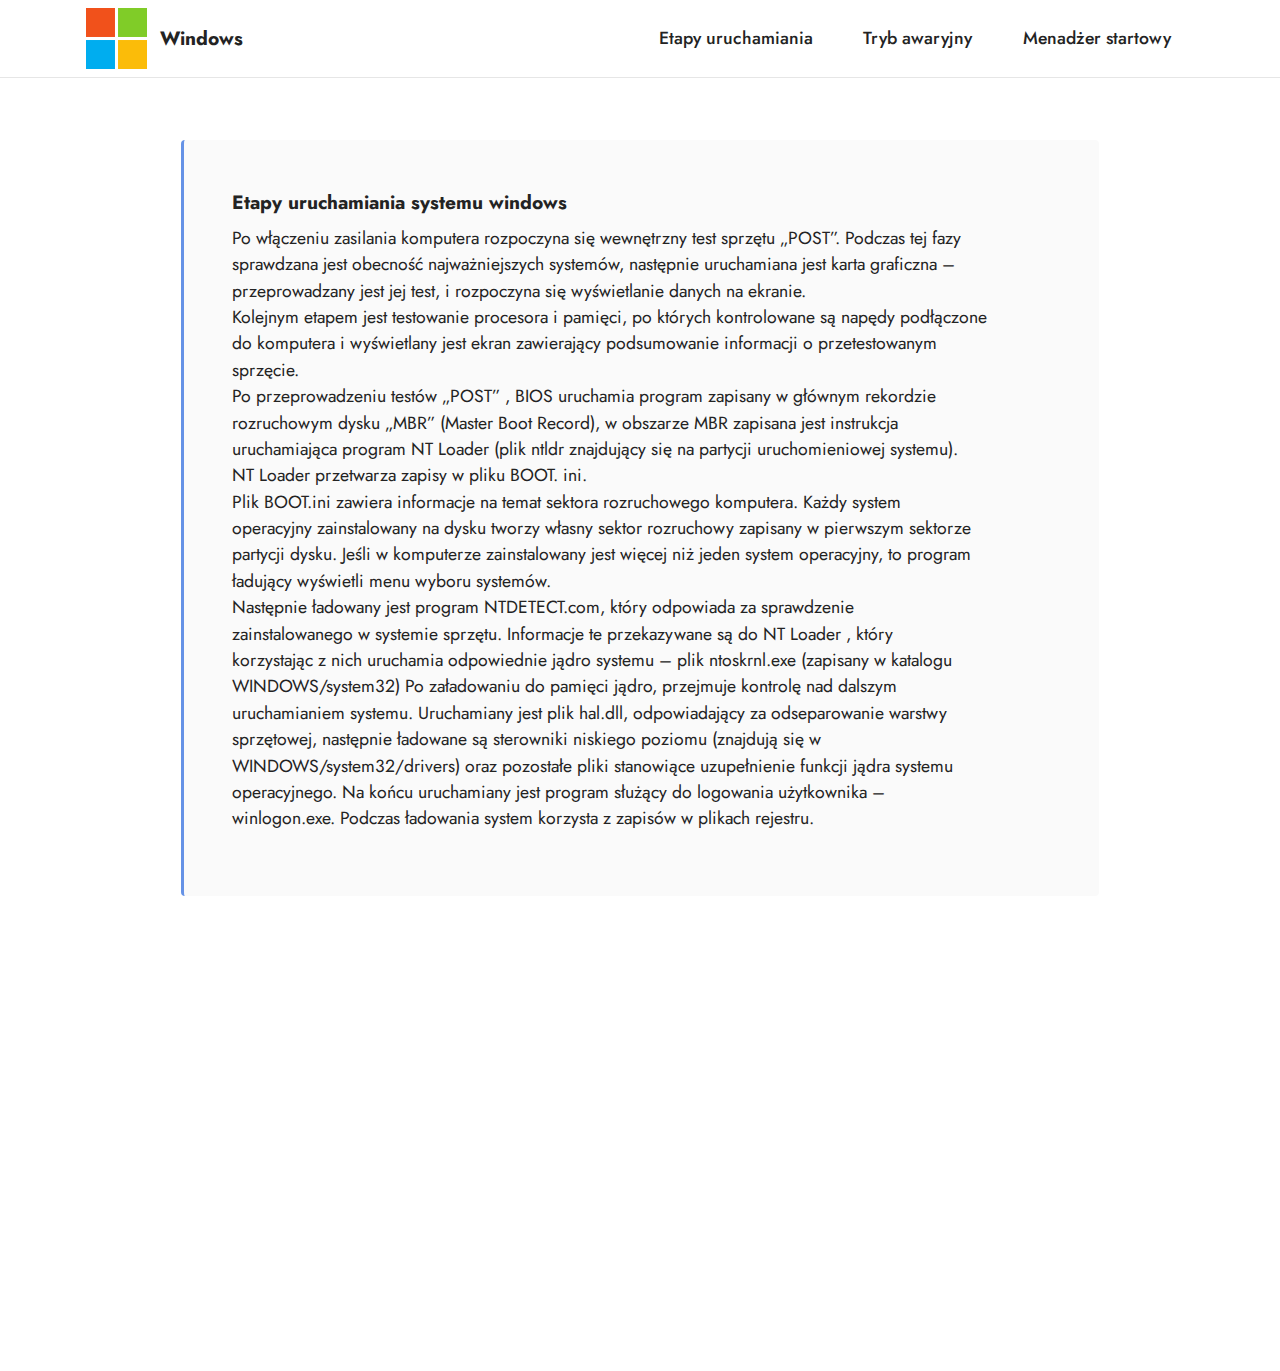
<file: index.html>
<!DOCTYPE html>
<html  >
<head>
  <!-- Site made with Mobirise Website Builder v5.8.9, https://mobirise.com -->
  <meta charset="UTF-8">
  <meta http-equiv="X-UA-Compatible" content="IE=edge">
  <meta name="generator" content="Mobirise v5.8.9, mobirise.com">
  <meta name="viewport" content="width=device-width, initial-scale=1, minimum-scale=1">
  <link rel="shortcut icon" href="assets/images/mbr-121x121.png" type="image/x-icon">
  <meta name="description" content="">
  
  
  <title>Home</title>
  <link rel="stylesheet" href="assets/bootstrap/css/bootstrap.min.css">
  <link rel="stylesheet" href="assets/bootstrap/css/bootstrap-grid.min.css">
  <link rel="stylesheet" href="assets/bootstrap/css/bootstrap-reboot.min.css">
  <link rel="stylesheet" href="assets/animatecss/animate.css">
  <link rel="stylesheet" href="assets/dropdown/css/style.css">
  <link rel="stylesheet" href="assets/socicon/css/styles.css">
  <link rel="stylesheet" href="assets/theme/css/style.css">
  <link rel="preload" href="https://fonts.googleapis.com/css?family=Jost:100,200,300,400,500,600,700,800,900,100i,200i,300i,400i,500i,600i,700i,800i,900i&display=swap" as="style" onload="this.onload=null;this.rel='stylesheet'">
  <noscript><link rel="stylesheet" href="https://fonts.googleapis.com/css?family=Jost:100,200,300,400,500,600,700,800,900,100i,200i,300i,400i,500i,600i,700i,800i,900i&display=swap"></noscript>
  <link rel="preload" as="style" href="assets/mobirise/css/mbr-additional.css"><link rel="stylesheet" href="assets/mobirise/css/mbr-additional.css" type="text/css">

  
  
  
</head>
<body>
  
  <section data-bs-version="5.1" class="menu cid-s48OLK6784" once="menu" id="menu1-h">
    
    <nav class="navbar navbar-dropdown navbar-fixed-top navbar-expand-lg">
        <div class="container">
            <div class="navbar-brand">
                <span class="navbar-logo">
                    <a href="index.html">
                        <img src="assets/images/mbr-121x121.png" alt="Mobirise Website Builder" style="height: 3.8rem;">
                    </a>
                </span>
                <span class="navbar-caption-wrap"><a class="navbar-caption text-black text-primary display-7" href="page1.html#top">Windows</a></span>
            </div>
            <button class="navbar-toggler" type="button" data-toggle="collapse" data-bs-toggle="collapse" data-target="#navbarSupportedContent" data-bs-target="#navbarSupportedContent" aria-controls="navbarNavAltMarkup" aria-expanded="false" aria-label="Toggle navigation">
                <div class="hamburger">
                    <span></span>
                    <span></span>
                    <span></span>
                    <span></span>
                </div>
            </button>
            <div class="collapse navbar-collapse" id="navbarSupportedContent">
                <ul class="navbar-nav nav-dropdown nav-right" data-app-modern-menu="true"><li class="nav-item"><a class="nav-link link text-black text-primary display-4" href="page1.html#content7-s">Etapy uruchamiania&nbsp;</a></li>
                    <li class="nav-item"><a class="nav-link link text-black text-primary display-4" href="page1.html#content5-v">Tryb awaryjny&nbsp;</a></li><li class="nav-item"><a class="nav-link link text-black text-primary display-4" href="page1.html#content5-w">Menadżer startowy</a></li></ul>
                
                
            </div>
        </div>
    </nav>

</section>

<section data-bs-version="5.1" class="content7 cid-tCJBctzAlF" id="content7-m">
    
    <div class="container">
        <div class="row justify-content-center">
            <div class="col-12 col-md-10">
                <blockquote>
                <h5 class="mbr-section-title mbr-fonts-style mb-2 display-7"><strong>Etapy uruchamiania systemu windows</strong></h5>
                <p class="mbr-text mbr-fonts-style display-4">Po włączeniu zasilania komputera rozpoczyna się wewnętrzny test sprzętu „POST”. Podczas tej fazy
<br>sprawdzana jest obecność najważniejszych systemów, następnie uruchamiana jest karta graficzna –
<br>przeprowadzany jest jej test, i rozpoczyna się wyświetlanie danych na ekranie.
<br>Kolejnym etapem jest testowanie procesora i pamięci, po których kontrolowane są napędy podłączone
<br>do komputera i wyświetlany jest ekran zawierający podsumowanie informacji o przetestowanym
<br>sprzęcie.
<br>Po przeprowadzeniu testów „POST” , BIOS uruchamia program zapisany w głównym rekordzie
<br>rozruchowym dysku „MBR” (Master Boot Record), w obszarze MBR zapisana jest instrukcja
<br>uruchamiająca program NT Loader (plik ntldr znajdujący się na partycji uruchomieniowej systemu).
<br>NT Loader przetwarza zapisy w pliku BOOT. ini.
<br>Plik BOOT.ini zawiera informacje na temat sektora rozruchowego komputera. Każdy system
<br>operacyjny zainstalowany na dysku tworzy własny sektor rozruchowy zapisany w pierwszym sektorze
<br>partycji dysku. Jeśli w komputerze zainstalowany jest więcej niż jeden system operacyjny, to program
<br>ładujący wyświetli menu wyboru systemów.
<br>Następnie ładowany jest program NTDETECT.com, który odpowiada za sprawdzenie
<br>zainstalowanego w systemie sprzętu. Informacje te przekazywane są do NT Loader , który
<br>korzystając z nich uruchamia odpowiednie jądro systemu – plik ntoskrnl.exe (zapisany w katalogu
<br>WINDOWS/system32) Po załadowaniu do pamięci jądro, przejmuje kontrolę nad dalszym
<br>uruchamianiem systemu. Uruchamiany jest plik hal.dll, odpowiadający za odseparowanie warstwy
<br>sprzętowej, następnie ładowane są sterowniki niskiego poziomu (znajdują się w
<br>WINDOWS/system32/drivers) oraz pozostałe pliki stanowiące uzupełnienie funkcji jądra systemu
<br>operacyjnego. Na końcu uruchamiany jest program służący do logowania użytkownika –
<br>winlogon.exe. Podczas ładowania system korzysta z zapisów w plikach rejestru.&nbsp;</p></blockquote>
            </div>
        </div>
    </div>
</section>

<section data-bs-version="5.1" class="content9 cid-tCJBL0Cy6A" id="content9-o">
    

    <div class="container">
        <div class="row justify-content-center">
            <div class="counter-container col-md-12 col-lg-10">
                
                <div class="mbr-text mbr-fonts-style display-7">
                    <ol>
                        <li><strong>W skrócie etapy uruchomienia systemu operacyjnego można przedstawić następująco:</strong></li><li><strong><br></strong></li><li><strong><br></strong></li><li><strong>
</strong></li>
                    </ol>
                </div>
            </div>
        </div>
    </div>
</section><section class="display-7" style="padding: 0;align-items: center;justify-content: center;flex-wrap: wrap;    align-content: center;display: flex;position: relative;height: 4rem;"><a href="https://mobiri.se/2911266" style="flex: 1 1;height: 4rem;position: absolute;width: 100%;z-index: 1;"><img alt="" style="height: 4rem;" src="[data-uri]"></a><p style="margin: 0;text-align: center;" class="display-7">Made with  &#8204;</p><a style="z-index:1" href="https://mobirise.com/builder/html-code-generator.html">HTML Code Generator</a></section><script src="assets/bootstrap/js/bootstrap.bundle.min.js"></script>  <script src="assets/smoothscroll/smooth-scroll.js"></script>  <script src="assets/ytplayer/index.js"></script>  <script src="assets/dropdown/js/navbar-dropdown.js"></script>  <script src="assets/theme/js/script.js"></script>  
  
  
 <div id="scrollToTop" class="scrollToTop mbr-arrow-up"><a style="text-align: center;"><i class="mbr-arrow-up-icon mbr-arrow-up-icon-cm cm-icon cm-icon-smallarrow-up"></i></a></div>
    <input name="animation" type="hidden">
  </body>
</html>
</file>
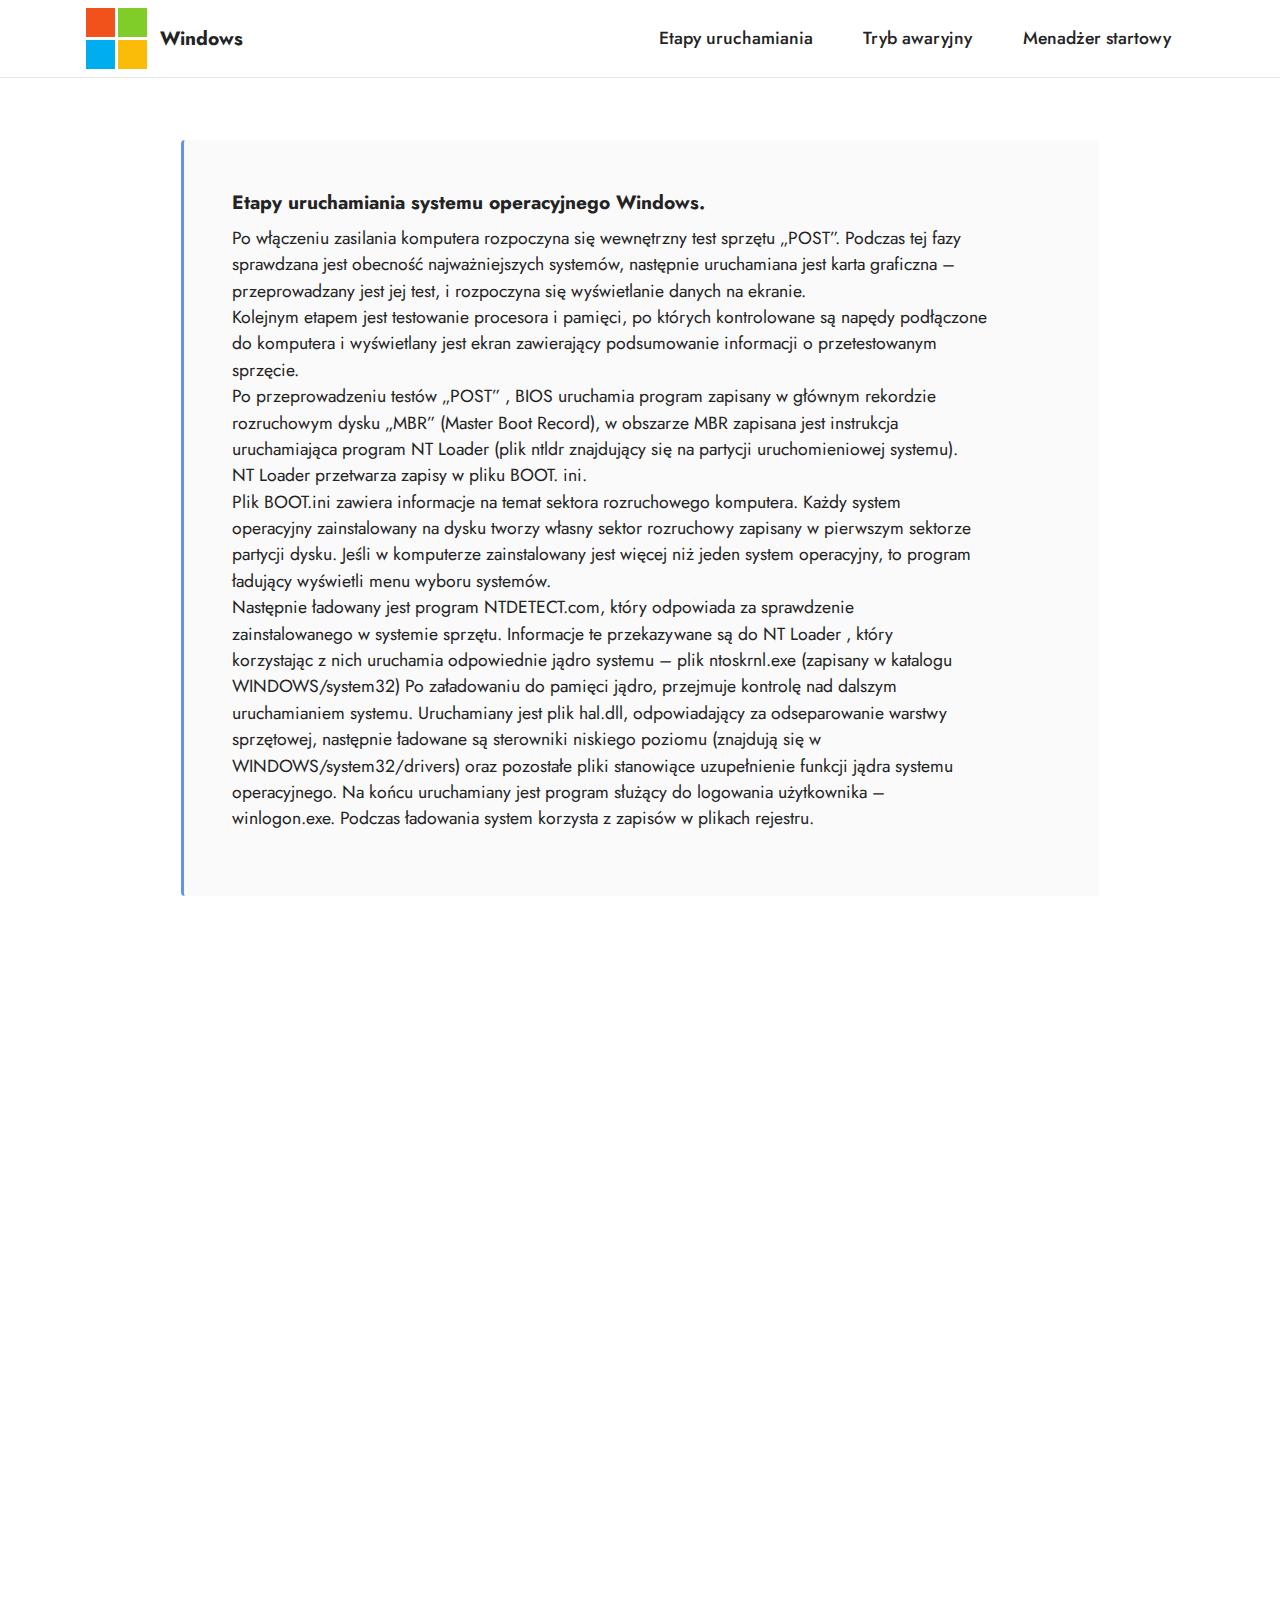
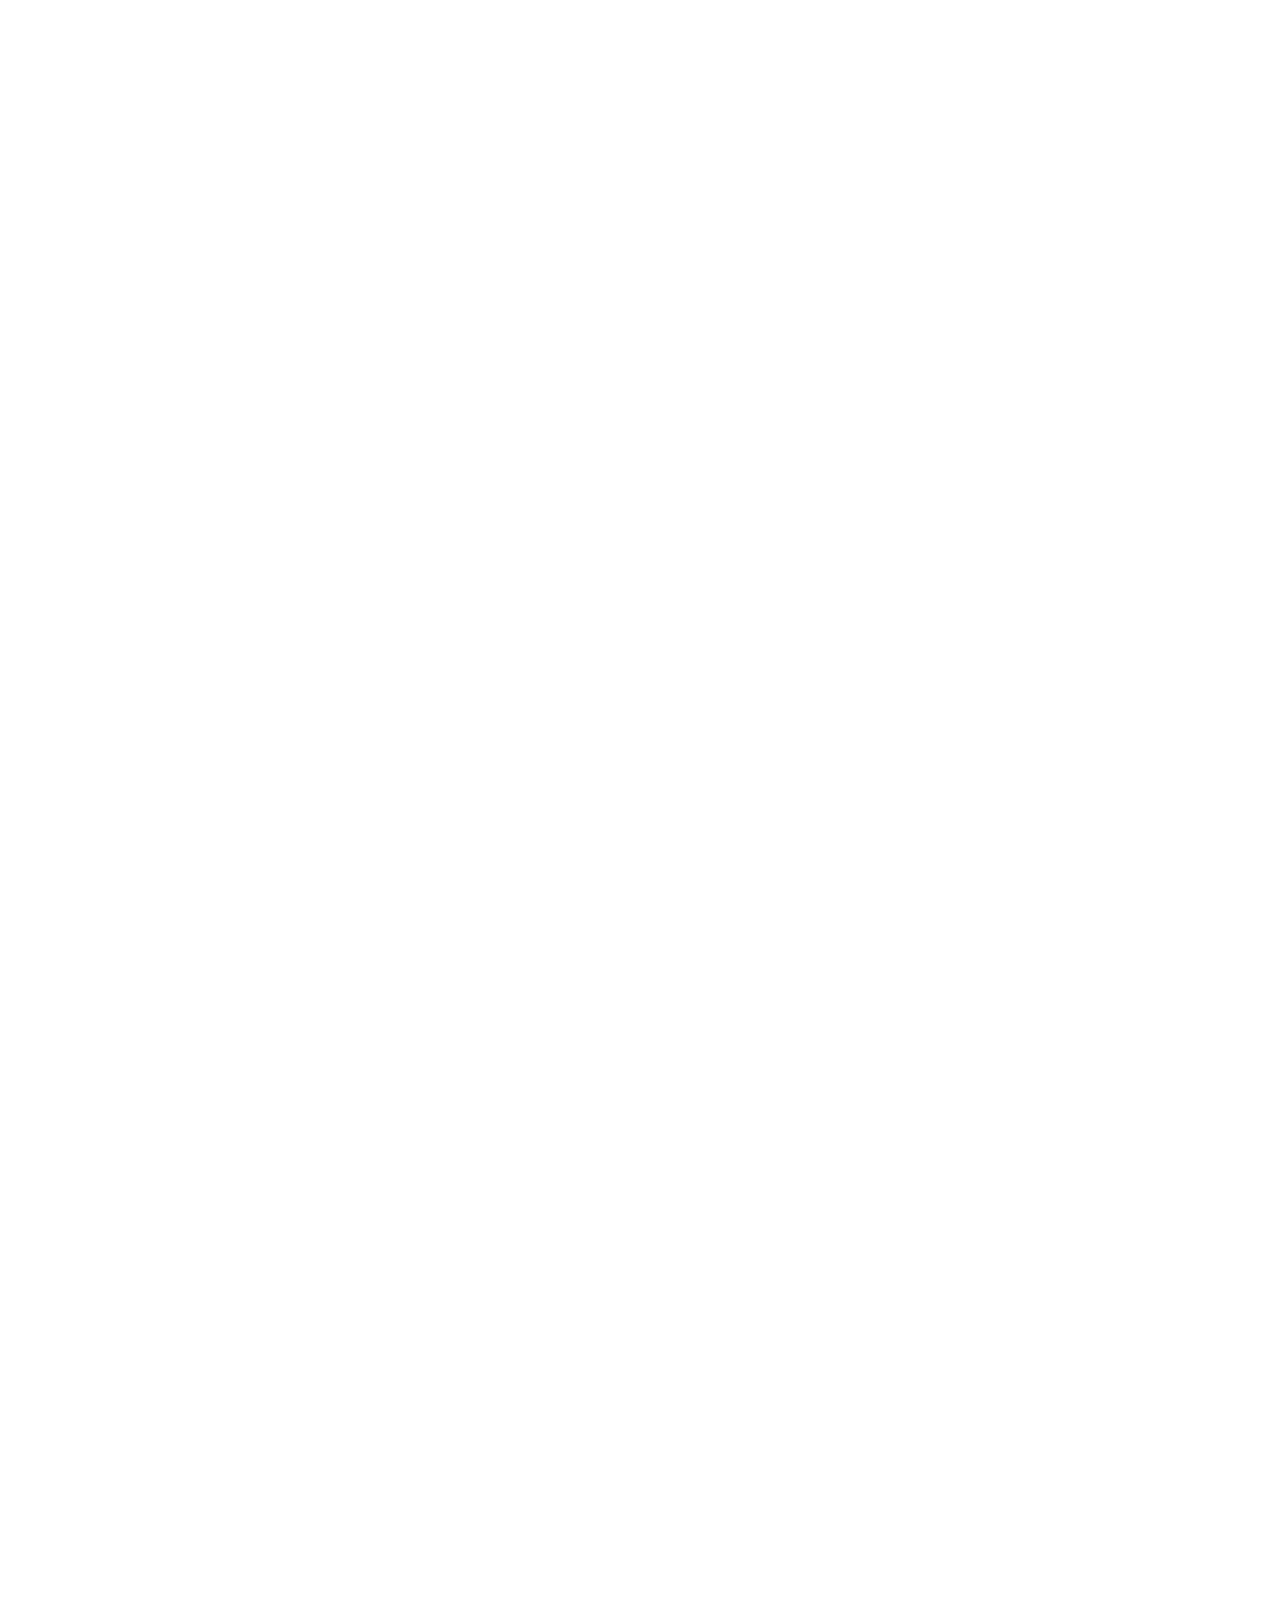
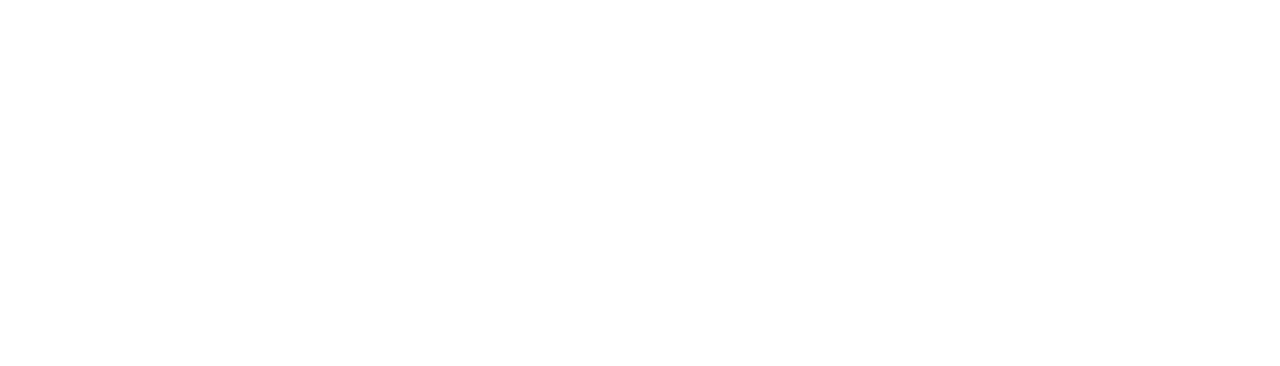
<file: page1.html>
<!DOCTYPE html>
<html  >
<head>
  <!-- Site made with Mobirise Website Builder v5.8.9, https://mobirise.com -->
  <meta charset="UTF-8">
  <meta http-equiv="X-UA-Compatible" content="IE=edge">
  <meta name="generator" content="Mobirise v5.8.9, mobirise.com">
  <meta name="twitter:card" content="summary_large_image"/>
  <meta name="twitter:image:src" content="assets/images/page1-meta.png">
  <meta property="og:image" content="assets/images/page1-meta.png">
  <meta name="twitter:title" content="Praca kreatywna">
  <meta name="viewport" content="width=device-width, initial-scale=1, minimum-scale=1">
  <link rel="shortcut icon" href="assets/images/mbr-121x121.png" type="image/x-icon">
  <meta name="description" content="">
  
  
  <title>Praca kreatywna</title>
  <link rel="stylesheet" href="assets/bootstrap/css/bootstrap.min.css">
  <link rel="stylesheet" href="assets/bootstrap/css/bootstrap-grid.min.css">
  <link rel="stylesheet" href="assets/bootstrap/css/bootstrap-reboot.min.css">
  <link rel="stylesheet" href="assets/animatecss/animate.css">
  <link rel="stylesheet" href="assets/dropdown/css/style.css">
  <link rel="stylesheet" href="assets/socicon/css/styles.css">
  <link rel="stylesheet" href="assets/theme/css/style.css">
  <link rel="preload" href="https://fonts.googleapis.com/css?family=Jost:100,200,300,400,500,600,700,800,900,100i,200i,300i,400i,500i,600i,700i,800i,900i&display=swap" as="style" onload="this.onload=null;this.rel='stylesheet'">
  <noscript><link rel="stylesheet" href="https://fonts.googleapis.com/css?family=Jost:100,200,300,400,500,600,700,800,900,100i,200i,300i,400i,500i,600i,700i,800i,900i&display=swap"></noscript>
  <link rel="preload" as="style" href="assets/mobirise/css/mbr-additional.css"><link rel="stylesheet" href="assets/mobirise/css/mbr-additional.css" type="text/css">

  
  
  
</head>
<body>
  
  <section data-bs-version="5.1" class="menu cid-s48OLK6784" once="menu" id="menu1-r">
    
    <nav class="navbar navbar-dropdown navbar-fixed-top navbar-expand-lg">
        <div class="container">
            <div class="navbar-brand">
                <span class="navbar-logo">
                    <a href="index.html">
                        <img src="assets/images/mbr-121x121.png" alt="Mobirise Website Builder" style="height: 3.8rem;">
                    </a>
                </span>
                <span class="navbar-caption-wrap"><a class="navbar-caption text-black text-primary display-7" href="page1.html#top">Windows</a></span>
            </div>
            <button class="navbar-toggler" type="button" data-toggle="collapse" data-bs-toggle="collapse" data-target="#navbarSupportedContent" data-bs-target="#navbarSupportedContent" aria-controls="navbarNavAltMarkup" aria-expanded="false" aria-label="Toggle navigation">
                <div class="hamburger">
                    <span></span>
                    <span></span>
                    <span></span>
                    <span></span>
                </div>
            </button>
            <div class="collapse navbar-collapse" id="navbarSupportedContent">
                <ul class="navbar-nav nav-dropdown nav-right" data-app-modern-menu="true"><li class="nav-item"><a class="nav-link link text-black text-primary display-4" href="page1.html#content7-s">Etapy uruchamiania&nbsp;</a></li>
                    <li class="nav-item"><a class="nav-link link text-black text-primary display-4" href="page1.html#content5-v">Tryb awaryjny&nbsp;</a></li><li class="nav-item"><a class="nav-link link text-black text-primary display-4" href="page1.html#content5-w">Menadżer startowy</a></li></ul>
                
                
            </div>
        </div>
    </nav>

</section>

<section data-bs-version="5.1" class="content7 cid-tCJCLOy1lN" id="content7-s">
    
    <div class="container">
        <div class="row justify-content-center">
            <div class="col-12 col-md-10">
                <blockquote>
                <h5 class="mbr-section-title mbr-fonts-style mb-2 display-7"><strong>Etapy uruchamiania systemu operacyjnego Windows.</strong></h5>
                <p class="mbr-text mbr-fonts-style display-4">Po włączeniu zasilania komputera rozpoczyna się wewnętrzny test sprzętu „POST”. Podczas tej fazy
<br>sprawdzana jest obecność najważniejszych systemów, następnie uruchamiana jest karta graficzna –
<br>przeprowadzany jest jej test, i rozpoczyna się wyświetlanie danych na ekranie.
<br>Kolejnym etapem jest testowanie procesora i pamięci, po których kontrolowane są napędy podłączone
<br>do komputera i wyświetlany jest ekran zawierający podsumowanie informacji o przetestowanym
<br>sprzęcie.
<br>Po przeprowadzeniu testów „POST” , BIOS uruchamia program zapisany w głównym rekordzie
<br>rozruchowym dysku „MBR” (Master Boot Record), w obszarze MBR zapisana jest instrukcja
<br>uruchamiająca program NT Loader (plik ntldr znajdujący się na partycji uruchomieniowej systemu).
<br>NT Loader przetwarza zapisy w pliku BOOT. ini.
<br>Plik BOOT.ini zawiera informacje na temat sektora rozruchowego komputera. Każdy system
<br>operacyjny zainstalowany na dysku tworzy własny sektor rozruchowy zapisany w pierwszym sektorze
<br>partycji dysku. Jeśli w komputerze zainstalowany jest więcej niż jeden system operacyjny, to program
<br>ładujący wyświetli menu wyboru systemów.
<br>Następnie ładowany jest program NTDETECT.com, który odpowiada za sprawdzenie
<br>zainstalowanego w systemie sprzętu. Informacje te przekazywane są do NT Loader , który
<br>korzystając z nich uruchamia odpowiednie jądro systemu – plik ntoskrnl.exe (zapisany w katalogu
<br>WINDOWS/system32) Po załadowaniu do pamięci jądro, przejmuje kontrolę nad dalszym
<br>uruchamianiem systemu. Uruchamiany jest plik hal.dll, odpowiadający za odseparowanie warstwy
<br>sprzętowej, następnie ładowane są sterowniki niskiego poziomu (znajdują się w
<br>WINDOWS/system32/drivers) oraz pozostałe pliki stanowiące uzupełnienie funkcji jądra systemu
<br>operacyjnego. Na końcu uruchamiany jest program służący do logowania użytkownika –
<br>winlogon.exe. Podczas ładowania system korzysta z zapisów w plikach rejestru.<br></p></blockquote>
            </div>
        </div>
    </div>
</section>

<section data-bs-version="5.1" class="content9 cid-tCJCVz9XxR" id="content9-u">
    

    <div class="container">
        <div class="row justify-content-center">
            <div class="counter-container col-md-12 col-lg-10">
                
                <div class="mbr-text mbr-fonts-style display-7">
                    <ol>
                        <li>W skrócie etapy uruchomienia systemu operacyjnego można przedstawić następująco:
</li><li><strong>POST
</strong></li><li><strong>Odczyt MBR
</strong></li><li><strong>NTLDR
</strong></li><li><strong>BOOT.INI</strong></li>
                    </ol>
                </div>
            </div>
        </div>
    </div>
</section>

<section data-bs-version="5.1" class="content5 cid-tCJDHzq0z4" id="content5-v">
    
    <div class="container">
        <div class="row justify-content-center">
            <div class="col-md-12 col-lg-10">
                
                <h4 class="mbr-section-subtitle mbr-fonts-style mb-4 display-5">
                    Tryb awaryjny w windows 10</h4>
                <p class="mbr-text mbr-fonts-style display-7">Tryb awaryjny pozwala uruchomić system Windows w stanie podstawowym, z użyciem ograniczonej liczby plików i sterowników. Jeśli problem nie występuje w trybie awaryjnym, oznacza to, że nie są przyczyną problemu ustawienia domyślne i podstawowe sterowniki urządzeń. Obserwowanie systemu Windows w trybie awaryjnym pozwala zawęzić źródło problemu i może pomóc w rozwiązywaniu problemów z komputerem.
<br>
<br>Dostępne są dwie wersje trybu awaryjnego: Tryb awaryjny i Tryb awaryjny z obsługą sieci. Tryb awaryjny z obsługą sieci dodaje sterowniki sieci i usługi potrzebne do uzyskania dostępu do Internetu i innych komputerów w sieci.&nbsp;<strong><br></strong><br><strong>Uzyskaj dostęp do trybu awaryjnego z obszaru Ustawienia:
<br></strong>
<br>1. Otwórz Ustawienia odzyskiwania. Aby otworzyć ustawienia ręcznie, wybierz pozycję Start  &gt; Ustawienia  &gt; Aktualizacje i zabezpieczenia  &gt; Odzyskiwanie.
<br>
<br>2. W obszarze Uruchamianie zaawansowane wybierz pozycję Uruchom ponownie teraz.
<br>
<br>3. Po ponownym uruchomieniu komputera na ekranie Wybierz opcję wskaż pozycję Rozwiąż problemy&gt; Opcje zaawansowane &gt; Ustawienia uruchamiania &gt; Uruchom ponownie. Może zostać wyświetlony monit o wprowadzenie klucza odzyskiwania funkcji BitLocker.
<br>
<br>4. Po ponownym uruchomieniu komputera wybierz ustawienie uruchamiania, którego chcesz użyć.
<br>
<br><strong>Przejdź do trybu awaryjnego z poziomu ekranu logowania systemu Windows:
<br></strong>
<br>1. Na ekranie logowania systemu Windows naciśnij i przytrzymaj przycisk Shift i wybierz opcję Zasilanie  &gt; Uruchom ponownie.
<br>
<br>2. Po ponownym uruchomieniu komputera na ekranie Wybierz opcję wskaż pozycję Rozwiąż problemy&gt; Opcje zaawansowane &gt; Ustawienia uruchamiania &gt; Uruchom ponownie. Może zostać wyświetlony monit o wprowadzenie klucza odzyskiwania funkcji BitLocker.
<br>
<br>3. Po ponownym uruchomieniu komputera wybierz ustawienie uruchamiania, którego chcesz użyć.<br><br><strong>Po zakończeniu rozwiązywania problemów zamknij tryb awaryjny, uruchamiając ponownie komputer. Jeśli to nie zadziała, wykonaj następujące czynności:
</strong><br>
<br>Naciśnij kombinację klawiszy logo Windows  + R.
<br>
<br>Wpisz frazę msconfig w polu Otwórz, a następnie wybierz opcję OK.
<br>
<br>Wybierz kartę Rozruch.
<br>
<br>W obszarze Opcje rozruchu wyczyść pole wyboru Bezpieczny rozruch.<br></p>
            </div>
        </div>
    </div>
</section>

<section data-bs-version="5.1" class="content5 cid-tCJHCbNOfb" id="content5-w">
    
    <div class="container">
        <div class="row justify-content-center">
            <div class="col-md-12 col-lg-10">
                
                <h4 class="mbr-section-subtitle mbr-fonts-style mb-4 display-5">
                    Menadżer startowy</h4>
                <p class="mbr-text mbr-fonts-style display-7">
                    Menedżer rozruchu systemu Windows to oprogramowanie, które ładuje system operacyjny komputera podczas procesu rozruchu. Nie tylko to, ale może również pomóc wybrać konkretny system operacyjny z listy, jeśli korzystasz z kilku. Jest to jedno z wielu przydatnych narzędzi do naszej dyspozycji, które ułatwiają nam życie w środowisku Windows. Poniżej przedstawimy krótkie wprowadzenie do Boot Managera. Zapraszamy do przeczytania artykułu.<br>Boot Manager jest przechowywany w katalogu głównym i jest nie tylko odpowiedzialny za uruchomienie komputera, ale robi wiele innych rzeczy, takich jak:
<br>
<br>Wyświetla menu startowe.
<br>Ładuje specyficzny dla systemu bootloader.
<br>Przenosi parametry startowe do programu ładującego.
<br><br></p>
            </div>
        </div>
    </div>
</section><section class="display-7" style="padding: 0;align-items: center;justify-content: center;flex-wrap: wrap;    align-content: center;display: flex;position: relative;height: 4rem;"><a href="https://mobiri.se/2911266" style="flex: 1 1;height: 4rem;position: absolute;width: 100%;z-index: 1;"><img alt="" style="height: 4rem;" src="[data-uri]"></a><p style="margin: 0;text-align: center;" class="display-7">Made with &#8204;</p><a style="z-index:1" href="https://mobirise.com/html-editor.html">HTML Editor</a></section><script src="assets/bootstrap/js/bootstrap.bundle.min.js"></script>  <script src="assets/smoothscroll/smooth-scroll.js"></script>  <script src="assets/ytplayer/index.js"></script>  <script src="assets/dropdown/js/navbar-dropdown.js"></script>  <script src="assets/theme/js/script.js"></script>  
  
  
 <div id="scrollToTop" class="scrollToTop mbr-arrow-up"><a style="text-align: center;"><i class="mbr-arrow-up-icon mbr-arrow-up-icon-cm cm-icon cm-icon-smallarrow-up"></i></a></div>
    <input name="animation" type="hidden">
  </body>
</html>
</file>
<file: assets/dropdown/css/style.css>
.navbar-dropdown {
  left: 0;
  padding: 0;
  position: absolute;
  right: 0;
  top: 0;
  transition: all 0.45s ease;
  z-index: 1030;
  background: #282828; }
  .navbar-dropdown .navbar-logo {
    margin-right: 0.8rem;
    transition: margin 0.3s ease-in-out;
    vertical-align: middle; }
    .navbar-dropdown .navbar-logo img {
      height: 3.125rem;
      transition: all 0.3s ease-in-out; }
    .navbar-dropdown .navbar-logo.mbr-iconfont {
      font-size: 3.125rem;
      line-height: 3.125rem; }
  .navbar-dropdown .navbar-caption {
    font-weight: 700;
    white-space: normal;
    vertical-align: -4px;
    line-height: 3.125rem !important; }
    .navbar-dropdown .navbar-caption, .navbar-dropdown .navbar-caption:hover {
      color: inherit;
      text-decoration: none; }
  .navbar-dropdown .mbr-iconfont + .navbar-caption {
    vertical-align: -1px; }
  .navbar-dropdown.navbar-fixed-top {
    position: fixed; }
  .navbar-dropdown .navbar-brand span {
    vertical-align: -4px; }
  .navbar-dropdown.bg-color.transparent {
    background: none; }
  .navbar-dropdown.navbar-short .navbar-brand {
    padding: 0.625rem 0; }
    .navbar-dropdown.navbar-short .navbar-brand span {
      vertical-align: -1px; }
  .navbar-dropdown.navbar-short .navbar-caption {
    line-height: 2.375rem !important;
    vertical-align: -2px; }
  .navbar-dropdown.navbar-short .navbar-logo {
    margin-right: 0.5rem; }
    .navbar-dropdown.navbar-short .navbar-logo img {
      height: 2.375rem; }
    .navbar-dropdown.navbar-short .navbar-logo.mbr-iconfont {
      font-size: 2.375rem;
      line-height: 2.375rem; }
  .navbar-dropdown.navbar-short .mbr-table-cell {
    height: 3.625rem; }
  .navbar-dropdown .navbar-close {
    left: 0.6875rem;
    position: fixed;
    top: 0.75rem;
    z-index: 1000; }
  .navbar-dropdown .hamburger-icon {
    content: "";
    display: inline-block;
    vertical-align: middle;
    width: 16px;
    -webkit-box-shadow: 0 -6px 0 1px #282828,0 0 0 1px #282828,0 6px 0 1px #282828;
    -moz-box-shadow: 0 -6px 0 1px #282828,0 0 0 1px #282828,0 6px 0 1px #282828;
    box-shadow: 0 -6px 0 1px #282828,0 0 0 1px #282828,0 6px 0 1px #282828; }

.dropdown-menu .dropdown-toggle[data-toggle="dropdown-submenu"]::after {
  border-bottom: 0.35em solid transparent;
  border-left: 0.35em solid;
  border-right: 0;
  border-top: 0.35em solid transparent;
  margin-left: 0.3rem; }

.dropdown-menu .dropdown-item:focus {
  outline: 0; }

.nav-dropdown {
  font-size: 0.75rem;
  font-weight: 500;
  height: auto !important; }
  .nav-dropdown .nav-btn {
    padding-left: 1rem; }
  .nav-dropdown .link {
    margin: .667em 1.667em;
    font-weight: 500;
    padding: 0;
    transition: color .2s ease-in-out; }
    .nav-dropdown .link.dropdown-toggle {
      margin-right: 2.583em; }
      .nav-dropdown .link.dropdown-toggle::after {
        margin-left: .25rem;
        border-top: 0.35em solid;
        border-right: 0.35em solid transparent;
        border-left: 0.35em solid transparent;
        border-bottom: 0; }
      .nav-dropdown .link.dropdown-toggle[aria-expanded="true"] {
        margin: 0;
        padding: 0.667em 3.263em  0.667em 1.667em; }
  .nav-dropdown .link::after,
  .nav-dropdown .dropdown-item::after {
    color: inherit; }
  .nav-dropdown .btn {
    font-size: 0.75rem;
    font-weight: 700;
    letter-spacing: 0;
    margin-bottom: 0;
    padding-left: 1.25rem;
    padding-right: 1.25rem; }
  .nav-dropdown .dropdown-menu {
    border-radius: 0;
    border: 0;
    left: 0;
    margin: 0;
    padding-bottom: 1.25rem;
    padding-top: 1.25rem;
    position: relative; }
  .nav-dropdown .dropdown-submenu {
    margin-left: 0.125rem;
    top: 0; }
  .nav-dropdown .dropdown-item {
    font-weight: 500;
    line-height: 2;
    padding: 0.3846em 4.615em 0.3846em 1.5385em;
    position: relative;
    transition: color .2s ease-in-out, background-color .2s ease-in-out; }
    .nav-dropdown .dropdown-item::after {
      margin-top: -0.3077em;
      position: absolute;
      right: 1.1538em;
      top: 50%; }
    .nav-dropdown .dropdown-item:focus, .nav-dropdown .dropdown-item:hover {
      background: none; }

@media (max-width: 767px) {
  .nav-dropdown.navbar-toggleable-sm {
    bottom: 0;
    display: none;
    left: 0;
    overflow-x: hidden;
    position: fixed;
    top: 0;
    transform: translateX(-100%);
    -ms-transform: translateX(-100%);
    -webkit-transform: translateX(-100%);
    width: 18.75rem;
    z-index: 999; } }
.nav-dropdown.navbar-toggleable-xl {
  bottom: 0;
  display: none;
  left: 0;
  overflow-x: hidden;
  position: fixed;
  top: 0;
  transform: translateX(-100%);
  -ms-transform: translateX(-100%);
  -webkit-transform: translateX(-100%);
  width: 18.75rem;
  z-index: 999; }

.nav-dropdown-sm {
  display: block !important;
  overflow-x: hidden;
  overflow: auto;
  padding-top: 3.875rem; }
  .nav-dropdown-sm::after {
    content: "";
    display: block;
    height: 3rem;
    width: 100%; }
  .nav-dropdown-sm.collapse.in ~ .navbar-close {
    display: block !important; }
  .nav-dropdown-sm.collapsing, .nav-dropdown-sm.collapse.in {
    transform: translateX(0);
    -ms-transform: translateX(0);
    -webkit-transform: translateX(0);
    transition: all 0.25s ease-out;
    -webkit-transition: all 0.25s ease-out;
    background: #282828; }
  .nav-dropdown-sm.collapsing[aria-expanded="false"] {
    transform: translateX(-100%);
    -ms-transform: translateX(-100%);
    -webkit-transform: translateX(-100%); }
  .nav-dropdown-sm .nav-item {
    display: block;
    margin-left: 0 !important;
    padding-left: 0; }
  .nav-dropdown-sm .link,
  .nav-dropdown-sm .dropdown-item {
    border-top: 1px dotted rgba(255, 255, 255, 0.1);
    font-size: 0.8125rem;
    line-height: 1.6;
    margin: 0 !important;
    padding: 0.875rem 2.4rem 0.875rem 1.5625rem !important;
    position: relative;
    white-space: normal; }
    .nav-dropdown-sm .link:focus, .nav-dropdown-sm .link:hover,
    .nav-dropdown-sm .dropdown-item:focus,
    .nav-dropdown-sm .dropdown-item:hover {
      background: rgba(0, 0, 0, 0.2) !important;
      color: #c0a375; }
  .nav-dropdown-sm .nav-btn {
    position: relative;
    padding: 1.5625rem 1.5625rem 0 1.5625rem; }
    .nav-dropdown-sm .nav-btn::before {
      border-top: 1px dotted rgba(255, 255, 255, 0.1);
      content: "";
      left: 0;
      position: absolute;
      top: 0;
      width: 100%; }
    .nav-dropdown-sm .nav-btn + .nav-btn {
      padding-top: 0.625rem; }
      .nav-dropdown-sm .nav-btn + .nav-btn::before {
        display: none; }
  .nav-dropdown-sm .btn {
    padding: 0.625rem 0; }
  .nav-dropdown-sm .dropdown-toggle[data-toggle="dropdown-submenu"]::after {
    margin-left: .25rem;
    border-top: 0.35em solid;
    border-right: 0.35em solid transparent;
    border-left: 0.35em solid transparent;
    border-bottom: 0; }
  .nav-dropdown-sm .dropdown-toggle[data-toggle="dropdown-submenu"][aria-expanded="true"]::after {
    border-top: 0;
    border-right: 0.35em solid transparent;
    border-left: 0.35em solid transparent;
    border-bottom: 0.35em solid; }
  .nav-dropdown-sm .dropdown-menu {
    margin: 0;
    padding: 0;
    position: relative;
    top: 0;
    left: 0;
    width: 100%;
    border: 0;
    float: none;
    border-radius: 0;
    background: none; }
  .nav-dropdown-sm .dropdown-submenu {
    left: 100%;
    margin-left: 0.125rem;
    margin-top: -1.25rem;
    top: 0; }

.navbar-toggleable-sm .nav-dropdown .dropdown-menu {
  position: absolute; }

.navbar-toggleable-sm .nav-dropdown .dropdown-submenu {
  left: 100%;
  margin-left: 0.125rem;
  margin-top: -1.25rem;
  top: 0; }

.navbar-toggleable-sm.opened .nav-dropdown .dropdown-menu {
  position: relative; }

.navbar-toggleable-sm.opened .nav-dropdown .dropdown-submenu {
  left: 0;
  margin-left: 00rem;
  margin-top: 0rem;
  top: 0; }

.is-builder .nav-dropdown.collapsing {
  transition: none !important; }
</file>
<file: assets/socicon/css/styles.css>
@charset "UTF-8";

@font-face {
  font-family: 'Socicon';
  src:  url('../fonts/socicon.eot');
  src:  url('../fonts/socicon.eot?#iefix') format('embedded-opentype'),
    url('../fonts/socicon.woff2') format('woff2'),
    url('../fonts/socicon.ttf') format('truetype'),
    url('../fonts/socicon.woff') format('woff'),
    url('../fonts/socicon.svg#socicon') format('svg');
  font-weight: normal;
  font-style: normal;
  font-display: swap;
}

[data-icon]:before {
  font-family: "socicon" !important;
  content: attr(data-icon);
  font-style: normal !important;
  font-weight: normal !important;
  font-variant: normal !important;
  text-transform: none !important;
  speak: none;
  line-height: 1;
  -webkit-font-smoothing: antialiased;
  -moz-osx-font-smoothing: grayscale;
}

[class^="socicon-"], [class*=" socicon-"] {
  /* use !important to prevent issues with browser extensions that change fonts */
  font-family: 'Socicon' !important;
  speak: none;
  font-style: normal;
  font-weight: normal;
  font-variant: normal;
  text-transform: none;
  line-height: 1;

  /* Better Font Rendering =========== */
  -webkit-font-smoothing: antialiased;
  -moz-osx-font-smoothing: grayscale;
}

.socicon-eitaa:before {
  content: "\e97c";
}
.socicon-soroush:before {
  content: "\e97d";
}
.socicon-bale:before {
  content: "\e97e";
}
.socicon-zazzle:before {
  content: "\e97b";
}
.socicon-society6:before {
  content: "\e97a";
}
.socicon-redbubble:before {
  content: "\e979";
}
.socicon-avvo:before {
  content: "\e978";
}
.socicon-stitcher:before {
  content: "\e977";
}
.socicon-googlehangouts:before {
  content: "\e974";
}
.socicon-dlive:before {
  content: "\e975";
}
.socicon-vsco:before {
  content: "\e976";
}
.socicon-flipboard:before {
  content: "\e973";
}
.socicon-ubuntu:before {
  content: "\e958";
}
.socicon-artstation:before {
  content: "\e959";
}
.socicon-invision:before {
  content: "\e95a";
}
.socicon-torial:before {
  content: "\e95b";
}
.socicon-collectorz:before {
  content: "\e95c";
}
.socicon-seenthis:before {
  content: "\e95d";
}
.socicon-googleplaymusic:before {
  content: "\e95e";
}
.socicon-debian:before {
  content: "\e95f";
}
.socicon-filmfreeway:before {
  content: "\e960";
}
.socicon-gnome:before {
  content: "\e961";
}
.socicon-itchio:before {
  content: "\e962";
}
.socicon-jamendo:before {
  content: "\e963";
}
.socicon-mix:before {
  content: "\e964";
}
.socicon-sharepoint:before {
  content: "\e965";
}
.socicon-tinder:before {
  content: "\e966";
}
.socicon-windguru:before {
  content: "\e967";
}
.socicon-cdbaby:before {
  content: "\e968";
}
.socicon-elementaryos:before {
  content: "\e969";
}
.socicon-stage32:before {
  content: "\e96a";
}
.socicon-tiktok:before {
  content: "\e96b";
}
.socicon-gitter:before {
  content: "\e96c";
}
.socicon-letterboxd:before {
  content: "\e96d";
}
.socicon-threema:before {
  content: "\e96e";
}
.socicon-splice:before {
  content: "\e96f";
}
.socicon-metapop:before {
  content: "\e970";
}
.socicon-naver:before {
  content: "\e971";
}
.socicon-remote:before {
  content: "\e972";
}
.socicon-internet:before {
  content: "\e957";
}
.socicon-moddb:before {
  content: "\e94b";
}
.socicon-indiedb:before {
  content: "\e94c";
}
.socicon-traxsource:before {
  content: "\e94d";
}
.socicon-gamefor:before {
  content: "\e94e";
}
.socicon-pixiv:before {
  content: "\e94f";
}
.socicon-myanimelist:before {
  content: "\e950";
}
.socicon-blackberry:before {
  content: "\e951";
}
.socicon-wickr:before {
  content: "\e952";
}
.socicon-spip:before {
  content: "\e953";
}
.socicon-napster:before {
  content: "\e954";
}
.socicon-beatport:before {
  content: "\e955";
}
.socicon-hackerone:before {
  content: "\e956";
}
.socicon-hackernews:before {
  content: "\e946";
}
.socicon-smashwords:before {
  content: "\e947";
}
.socicon-kobo:before {
  content: "\e948";
}
.socicon-bookbub:before {
  content: "\e949";
}
.socicon-mailru:before {
  content: "\e94a";
}
.socicon-gitlab:before {
  content: "\e945";
}
.socicon-instructables:before {
  content: "\e944";
}
.socicon-portfolio:before {
  content: "\e943";
}
.socicon-codered:before {
  content: "\e940";
}
.socicon-origin:before {
  content: "\e941";
}
.socicon-nextdoor:before {
  content: "\e942";
}
.socicon-udemy:before {
  content: "\e93f";
}
.socicon-livemaster:before {
  content: "\e93e";
}
.socicon-crunchbase:before {
  content: "\e93b";
}
.socicon-homefy:before {
  content: "\e93c";
}
.socicon-calendly:before {
  content: "\e93d";
}
.socicon-realtor:before {
  content: "\e90f";
}
.socicon-tidal:before {
  content: "\e910";
}
.socicon-qobuz:before {
  content: "\e911";
}
.socicon-natgeo:before {
  content: "\e912";
}
.socicon-mastodon:before {
  content: "\e913";
}
.socicon-unsplash:before {
  content: "\e914";
}
.socicon-homeadvisor:before {
  content: "\e915";
}
.socicon-angieslist:before {
  content: "\e916";
}
.socicon-codepen:before {
  content: "\e917";
}
.socicon-slack:before {
  content: "\e918";
}
.socicon-openaigym:before {
  content: "\e919";
}
.socicon-logmein:before {
  content: "\e91a";
}
.socicon-fiverr:before {
  content: "\e91b";
}
.socicon-gotomeeting:before {
  content: "\e91c";
}
.socicon-aliexpress:before {
  content: "\e91d";
}
.socicon-guru:before {
  content: "\e91e";
}
.socicon-appstore:before {
  content: "\e91f";
}
.socicon-homes:before {
  content: "\e920";
}
.socicon-zoom:before {
  content: "\e921";
}
.socicon-alibaba:before {
  content: "\e922";
}
.socicon-craigslist:before {
  content: "\e923";
}
.socicon-wix:before {
  content: "\e924";
}
.socicon-redfin:before {
  content: "\e925";
}
.socicon-googlecalendar:before {
  content: "\e926";
}
.socicon-shopify:before {
  content: "\e927";
}
.socicon-freelancer:before {
  content: "\e928";
}
.socicon-seedrs:before {
  content: "\e929";
}
.socicon-bing:before {
  content: "\e92a";
}
.socicon-doodle:before {
  content: "\e92b";
}
.socicon-bonanza:before {
  content: "\e92c";
}
.socicon-squarespace:before {
  content: "\e92d";
}
.socicon-toptal:before {
  content: "\e92e";
}
.socicon-gust:before {
  content: "\e92f";
}
.socicon-ask:before {
  content: "\e930";
}
.socicon-trulia:before {
  content: "\e931";
}
.socicon-loomly:before {
  content: "\e932";
}
.socicon-ghost:before {
  content: "\e933";
}
.socicon-upwork:before {
  content: "\e934";
}
.socicon-fundable:before {
  content: "\e935";
}
.socicon-booking:before {
  content: "\e936";
}
.socicon-googlemaps:before {
  content: "\e937";
}
.socicon-zillow:before {
  content: "\e938";
}
.socicon-niconico:before {
  content: "\e939";
}
.socicon-toneden:before {
  content: "\e93a";
}
.socicon-augment:before {
  content: "\e908";
}
.socicon-bitbucket:before {
  content: "\e909";
}
.socicon-fyuse:before {
  content: "\e90a";
}
.socicon-yt-gaming:before {
  content: "\e90b";
}
.socicon-sketchfab:before {
  content: "\e90c";
}
.socicon-mobcrush:before {
  content: "\e90d";
}
.socicon-microsoft:before {
  content: "\e90e";
}
.socicon-pandora:before {
  content: "\e907";
}
.socicon-messenger:before {
  content: "\e906";
}
.socicon-gamewisp:before {
  content: "\e905";
}
.socicon-bloglovin:before {
  content: "\e904";
}
.socicon-tunein:before {
  content: "\e903";
}
.socicon-gamejolt:before {
  content: "\e901";
}
.socicon-trello:before {
  content: "\e902";
}
.socicon-spreadshirt:before {
  content: "\e900";
}
.socicon-500px:before {
  content: "\e000";
}
.socicon-8tracks:before {
  content: "\e001";
}
.socicon-airbnb:before {
  content: "\e002";
}
.socicon-alliance:before {
  content: "\e003";
}
.socicon-amazon:before {
  content: "\e004";
}
.socicon-amplement:before {
  content: "\e005";
}
.socicon-android:before {
  content: "\e006";
}
.socicon-angellist:before {
  content: "\e007";
}
.socicon-apple:before {
  content: "\e008";
}
.socicon-appnet:before {
  content: "\e009";
}
.socicon-baidu:before {
  content: "\e00a";
}
.socicon-bandcamp:before {
  content: "\e00b";
}
.socicon-battlenet:before {
  content: "\e00c";
}
.socicon-mixer:before {
  content: "\e00d";
}
.socicon-bebee:before {
  content: "\e00e";
}
.socicon-bebo:before {
  content: "\e00f";
}
.socicon-behance:before {
  content: "\e010";
}
.socicon-blizzard:before {
  content: "\e011";
}
.socicon-blogger:before {
  content: "\e012";
}
.socicon-buffer:before {
  content: "\e013";
}
.socicon-chrome:before {
  content: "\e014";
}
.socicon-coderwall:before {
  content: "\e015";
}
.socicon-curse:before {
  content: "\e016";
}
.socicon-dailymotion:before {
  content: "\e017";
}
.socicon-deezer:before {
  content: "\e018";
}
.socicon-delicious:before {
  content: "\e019";
}
.socicon-deviantart:before {
  content: "\e01a";
}
.socicon-diablo:before {
  content: "\e01b";
}
.socicon-digg:before {
  content: "\e01c";
}
.socicon-discord:before {
  content: "\e01d";
}
.socicon-disqus:before {
  content: "\e01e";
}
.socicon-douban:before {
  content: "\e01f";
}
.socicon-draugiem:before {
  content: "\e020";
}
.socicon-dribbble:before {
  content: "\e021";
}
.socicon-drupal:before {
  content: "\e022";
}
.socicon-ebay:before {
  content: "\e023";
}
.socicon-ello:before {
  content: "\e024";
}
.socicon-endomodo:before {
  content: "\e025";
}
.socicon-envato:before {
  content: "\e026";
}
.socicon-etsy:before {
  content: "\e027";
}
.socicon-facebook:before {
  content: "\e028";
}
.socicon-feedburner:before {
  content: "\e029";
}
.socicon-filmweb:before {
  content: "\e02a";
}
.socicon-firefox:before {
  content: "\e02b";
}
.socicon-flattr:before {
  content: "\e02c";
}
.socicon-flickr:before {
  content: "\e02d";
}
.socicon-formulr:before {
  content: "\e02e";
}
.socicon-forrst:before {
  content: "\e02f";
}
.socicon-foursquare:before {
  content: "\e030";
}
.socicon-friendfeed:before {
  content: "\e031";
}
.socicon-github:before {
  content: "\e032";
}
.socicon-goodreads:before {
  content: "\e033";
}
.socicon-google:before {
  content: "\e034";
}
.socicon-googlescholar:before {
  content: "\e035";
}
.socicon-googlegroups:before {
  content: "\e036";
}
.socicon-googlephotos:before {
  content: "\e037";
}
.socicon-googleplus:before {
  content: "\e038";
}
.socicon-grooveshark:before {
  content: "\e039";
}
.socicon-hackerrank:before {
  content: "\e03a";
}
.socicon-hearthstone:before {
  content: "\e03b";
}
.socicon-hellocoton:before {
  content: "\e03c";
}
.socicon-heroes:before {
  content: "\e03d";
}
.socicon-smashcast:before {
  content: "\e03e";
}
.socicon-horde:before {
  content: "\e03f";
}
.socicon-houzz:before {
  content: "\e040";
}
.socicon-icq:before {
  content: "\e041";
}
.socicon-identica:before {
  content: "\e042";
}
.socicon-imdb:before {
  content: "\e043";
}
.socicon-instagram:before {
  content: "\e044";
}
.socicon-issuu:before {
  content: "\e045";
}
.socicon-istock:before {
  content: "\e046";
}
.socicon-itunes:before {
  content: "\e047";
}
.socicon-keybase:before {
  content: "\e048";
}
.socicon-lanyrd:before {
  content: "\e049";
}
.socicon-lastfm:before {
  content: "\e04a";
}
.socicon-line:before {
  content: "\e04b";
}
.socicon-linkedin:before {
  content: "\e04c";
}
.socicon-livejournal:before {
  content: "\e04d";
}
.socicon-lyft:before {
  content: "\e04e";
}
.socicon-macos:before {
  content: "\e04f";
}
.socicon-mail:before {
  content: "\e050";
}
.socicon-medium:before {
  content: "\e051";
}
.socicon-meetup:before {
  content: "\e052";
}
.socicon-mixcloud:before {
  content: "\e053";
}
.socicon-modelmayhem:before {
  content: "\e054";
}
.socicon-mumble:before {
  content: "\e055";
}
.socicon-myspace:before {
  content: "\e056";
}
.socicon-newsvine:before {
  content: "\e057";
}
.socicon-nintendo:before {
  content: "\e058";
}
.socicon-npm:before {
  content: "\e059";
}
.socicon-odnoklassniki:before {
  content: "\e05a";
}
.socicon-openid:before {
  content: "\e05b";
}
.socicon-opera:before {
  content: "\e05c";
}
.socicon-outlook:before {
  content: "\e05d";
}
.socicon-overwatch:before {
  content: "\e05e";
}
.socicon-patreon:before {
  content: "\e05f";
}
.socicon-paypal:before {
  content: "\e060";
}
.socicon-periscope:before {
  content: "\e061";
}
.socicon-persona:before {
  content: "\e062";
}
.socicon-pinterest:before {
  content: "\e063";
}
.socicon-play:before {
  content: "\e064";
}
.socicon-player:before {
  content: "\e065";
}
.socicon-playstation:before {
  content: "\e066";
}
.socicon-pocket:before {
  content: "\e067";
}
.socicon-qq:before {
  content: "\e068";
}
.socicon-quora:before {
  content: "\e069";
}
.socicon-raidcall:before {
  content: "\e06a";
}
.socicon-ravelry:before {
  content: "\e06b";
}
.socicon-reddit:before {
  content: "\e06c";
}
.socicon-renren:before {
  content: "\e06d";
}
.socicon-researchgate:before {
  content: "\e06e";
}
.socicon-residentadvisor:before {
  content: "\e06f";
}
.socicon-reverbnation:before {
  content: "\e070";
}
.socicon-rss:before {
  content: "\e071";
}
.socicon-sharethis:before {
  content: "\e072";
}
.socicon-skype:before {
  content: "\e073";
}
.socicon-slideshare:before {
  content: "\e074";
}
.socicon-smugmug:before {
  content: "\e075";
}
.socicon-snapchat:before {
  content: "\e076";
}
.socicon-songkick:before {
  content: "\e077";
}
.socicon-soundcloud:before {
  content: "\e078";
}
.socicon-spotify:before {
  content: "\e079";
}
.socicon-stackexchange:before {
  content: "\e07a";
}
.socicon-stackoverflow:before {
  content: "\e07b";
}
.socicon-starcraft:before {
  content: "\e07c";
}
.socicon-stayfriends:before {
  content: "\e07d";
}
.socicon-steam:before {
  content: "\e07e";
}
.socicon-storehouse:before {
  content: "\e07f";
}
.socicon-strava:before {
  content: "\e080";
}
.socicon-streamjar:before {
  content: "\e081";
}
.socicon-stumbleupon:before {
  content: "\e082";
}
.socicon-swarm:before {
  content: "\e083";
}
.socicon-teamspeak:before {
  content: "\e084";
}
.socicon-teamviewer:before {
  content: "\e085";
}
.socicon-technorati:before {
  content: "\e086";
}
.socicon-telegram:before {
  content: "\e087";
}
.socicon-tripadvisor:before {
  content: "\e088";
}
.socicon-tripit:before {
  content: "\e089";
}
.socicon-triplej:before {
  content: "\e08a";
}
.socicon-tumblr:before {
  content: "\e08b";
}
.socicon-twitch:before {
  content: "\e08c";
}
.socicon-twitter:before {
  content: "\e08d";
}
.socicon-uber:before {
  content: "\e08e";
}
.socicon-ventrilo:before {
  content: "\e08f";
}
.socicon-viadeo:before {
  content: "\e090";
}
.socicon-viber:before {
  content: "\e091";
}
.socicon-viewbug:before {
  content: "\e092";
}
.socicon-vimeo:before {
  content: "\e093";
}
.socicon-vine:before {
  content: "\e094";
}
.socicon-vkontakte:before {
  content: "\e095";
}
.socicon-warcraft:before {
  content: "\e096";
}
.socicon-wechat:before {
  content: "\e097";
}
.socicon-weibo:before {
  content: "\e098";
}
.socicon-whatsapp:before {
  content: "\e099";
}
.socicon-wikipedia:before {
  content: "\e09a";
}
.socicon-windows:before {
  content: "\e09b";
}
.socicon-wordpress:before {
  content: "\e09c";
}
.socicon-wykop:before {
  content: "\e09d";
}
.socicon-xbox:before {
  content: "\e09e";
}
.socicon-xing:before {
  content: "\e09f";
}
.socicon-yahoo:before {
  content: "\e0a0";
}
.socicon-yammer:before {
  content: "\e0a1";
}
.socicon-yandex:before {
  content: "\e0a2";
}
.socicon-yelp:before {
  content: "\e0a3";
}
.socicon-younow:before {
  content: "\e0a4";
}
.socicon-youtube:before {
  content: "\e0a5";
}
.socicon-zapier:before {
  content: "\e0a6";
}
.socicon-zerply:before {
  content: "\e0a7";
}
.socicon-zomato:before {
  content: "\e0a8";
}
.socicon-zynga:before {
  content: "\e0a9";
}
</file>
<file: assets/theme/css/style.css>
@charset "UTF-8";
section {
  background-color: #ffffff;
}

body {
  font-style: normal;
  line-height: 1.5;
  font-weight: 400;
  color: #232323;
  position: relative;
}

button {
  background-color: transparent;
  border-color: transparent;
}

section,
.container,
.container-fluid {
  position: relative;
  word-wrap: break-word;
}

a.mbr-iconfont:hover {
  text-decoration: none;
}

.article .lead p,
.article .lead ul,
.article .lead ol,
.article .lead pre,
.article .lead blockquote {
  margin-bottom: 0;
}

a {
  font-style: normal;
  font-weight: 400;
  cursor: pointer;
}
a, a:hover {
  text-decoration: none;
}

.mbr-section-title {
  font-style: normal;
  line-height: 1.3;
}

.mbr-section-subtitle {
  line-height: 1.3;
}

.mbr-text {
  font-style: normal;
  line-height: 1.7;
}

h1,
h2,
h3,
h4,
h5,
h6,
.display-1,
.display-2,
.display-4,
.display-5,
.display-7,
span,
p,
a {
  line-height: 1;
  word-break: break-word;
  word-wrap: break-word;
  font-weight: 400;
}

b,
strong {
  font-weight: bold;
}

input:-webkit-autofill, input:-webkit-autofill:hover, input:-webkit-autofill:focus, input:-webkit-autofill:active {
  transition-delay: 9999s;
  -webkit-transition-property: background-color, color;
  transition-property: background-color, color;
}

textarea[type=hidden] {
  display: none;
}

section {
  background-position: 50% 50%;
  background-repeat: no-repeat;
  background-size: cover;
}
section .mbr-background-video,
section .mbr-background-video-preview {
  position: absolute;
  bottom: 0;
  left: 0;
  right: 0;
  top: 0;
}

.hidden {
  visibility: hidden;
}

.mbr-z-index20 {
  z-index: 20;
}

/*! Base colors */
.mbr-white {
  color: #ffffff;
}

.mbr-black {
  color: #111111;
}

.mbr-bg-white {
  background-color: #ffffff;
}

.mbr-bg-black {
  background-color: #000000;
}

/*! Text-aligns */
.align-left {
  text-align: left;
}

.align-center {
  text-align: center;
}

.align-right {
  text-align: right;
}

/*! Font-weight  */
.mbr-light {
  font-weight: 300;
}

.mbr-regular {
  font-weight: 400;
}

.mbr-semibold {
  font-weight: 500;
}

.mbr-bold {
  font-weight: 700;
}

/*! Media  */
.media-content {
  flex-basis: 100%;
}

.media-container-row {
  display: flex;
  flex-direction: row;
  flex-wrap: wrap;
  justify-content: center;
  align-content: center;
  align-items: start;
}
.media-container-row .media-size-item {
  width: 400px;
}

.media-container-column {
  display: flex;
  flex-direction: column;
  flex-wrap: wrap;
  justify-content: center;
  align-content: center;
  align-items: stretch;
}
.media-container-column > * {
  width: 100%;
}

@media (min-width: 992px) {
  .media-container-row {
    flex-wrap: nowrap;
  }
}
figure {
  margin-bottom: 0;
  overflow: hidden;
}

figure[mbr-media-size] {
  transition: width 0.1s;
}

img,
iframe {
  display: block;
  width: 100%;
}

.card {
  background-color: transparent;
  border: none;
}

.card-box {
  width: 100%;
}

.card-img {
  text-align: center;
  flex-shrink: 0;
  -webkit-flex-shrink: 0;
}

.media {
  max-width: 100%;
  margin: 0 auto;
}

.mbr-figure {
  align-self: center;
}

.media-container > div {
  max-width: 100%;
}

.mbr-figure img,
.card-img img {
  width: 100%;
}

@media (max-width: 991px) {
  .media-size-item {
    width: auto !important;
  }

  .media {
    width: auto;
  }

  .mbr-figure {
    width: 100% !important;
  }
}
/*! Buttons */
.mbr-section-btn {
  margin-left: -0.6rem;
  margin-right: -0.6rem;
  font-size: 0;
}

.btn {
  font-weight: 600;
  border-width: 1px;
  font-style: normal;
  margin: 0.6rem 0.6rem;
  white-space: normal;
  transition: all 0.2s ease-in-out;
  display: inline-flex;
  align-items: center;
  justify-content: center;
  word-break: break-word;
}

.btn-sm {
  font-weight: 600;
  letter-spacing: 0px;
  transition: all 0.3s ease-in-out;
}

.btn-md {
  font-weight: 600;
  letter-spacing: 0px;
  transition: all 0.3s ease-in-out;
}

.btn-lg {
  font-weight: 600;
  letter-spacing: 0px;
  transition: all 0.3s ease-in-out;
}

.btn-form {
  margin: 0;
}
.btn-form:hover {
  cursor: pointer;
}

nav .mbr-section-btn {
  margin-left: 0rem;
  margin-right: 0rem;
}

/*! Btn icon margin */
.btn .mbr-iconfont,
.btn.btn-sm .mbr-iconfont {
  order: 1;
  cursor: pointer;
  margin-left: 0.5rem;
  vertical-align: sub;
}

.btn.btn-md .mbr-iconfont,
.btn.btn-md .mbr-iconfont {
  margin-left: 0.8rem;
}

.mbr-regular {
  font-weight: 400;
}

.mbr-semibold {
  font-weight: 500;
}

.mbr-bold {
  font-weight: 700;
}

[type=submit] {
  -webkit-appearance: none;
}

/*! Full-screen */
.mbr-fullscreen .mbr-overlay {
  min-height: 100vh;
}

.mbr-fullscreen {
  display: flex;
  display: -moz-flex;
  display: -ms-flex;
  display: -o-flex;
  align-items: center;
  min-height: 100vh;
  padding-top: 3rem;
  padding-bottom: 3rem;
}

/*! Map */
.map {
  height: 25rem;
  position: relative;
}
.map iframe {
  width: 100%;
  height: 100%;
}

/*! Scroll to top arrow */
.mbr-arrow-up {
  bottom: 25px;
  right: 90px;
  position: fixed;
  text-align: right;
  z-index: 5000;
  color: #ffffff;
  font-size: 22px;
}

.mbr-arrow-up a {
  background: rgba(0, 0, 0, 0.2);
  border-radius: 50%;
  color: #fff;
  display: inline-block;
  height: 60px;
  width: 60px;
  border: 2px solid #fff;
  outline-style: none !important;
  position: relative;
  text-decoration: none;
  transition: all 0.3s ease-in-out;
  cursor: pointer;
  text-align: center;
}
.mbr-arrow-up a:hover {
  background-color: rgba(0, 0, 0, 0.4);
}
.mbr-arrow-up a i {
  line-height: 60px;
}

.mbr-arrow-up-icon {
  display: block;
  color: #fff;
}

.mbr-arrow-up-icon::before {
  content: "›";
  display: inline-block;
  font-family: serif;
  font-size: 22px;
  line-height: 1;
  font-style: normal;
  position: relative;
  top: 6px;
  left: -4px;
  transform: rotate(-90deg);
}

/*! Arrow Down */
.mbr-arrow {
  position: absolute;
  bottom: 45px;
  left: 50%;
  width: 60px;
  height: 60px;
  cursor: pointer;
  background-color: rgba(80, 80, 80, 0.5);
  border-radius: 50%;
  transform: translateX(-50%);
}
@media (max-width: 767px) {
  .mbr-arrow {
    display: none;
  }
}
.mbr-arrow > a {
  display: inline-block;
  text-decoration: none;
  outline-style: none;
  -webkit-animation: arrowdown 1.7s ease-in-out infinite;
          animation: arrowdown 1.7s ease-in-out infinite;
  color: #ffffff;
}
.mbr-arrow > a > i {
  position: absolute;
  top: -2px;
  left: 15px;
  font-size: 2rem;
}

#scrollToTop a i::before {
  content: "";
  position: absolute;
  display: block;
  border-bottom: 2.5px solid #fff;
  border-left: 2.5px solid #fff;
  width: 27.8%;
  height: 27.8%;
  left: 50%;
  top: 51%;
  transform: translateY(-30%) translateX(-50%) rotate(135deg);
}

@keyframes arrowdown {
  0% {
    transform: translateY(0px);
  }
  50% {
    transform: translateY(-5px);
  }
  100% {
    transform: translateY(0px);
  }
}
@-webkit-keyframes arrowdown {
  0% {
    transform: translateY(0px);
  }
  50% {
    transform: translateY(-5px);
  }
  100% {
    transform: translateY(0px);
  }
}
@media (max-width: 500px) {
  .mbr-arrow-up {
    left: 0;
    right: 0;
    text-align: center;
  }
}
/*Gradients animation*/
@keyframes gradient-animation {
  from {
    background-position: 0% 100%;
    -webkit-animation-timing-function: ease-in-out;
            animation-timing-function: ease-in-out;
  }
  to {
    background-position: 100% 0%;
    -webkit-animation-timing-function: ease-in-out;
            animation-timing-function: ease-in-out;
  }
}
@-webkit-keyframes gradient-animation {
  from {
    background-position: 0% 100%;
    -webkit-animation-timing-function: ease-in-out;
            animation-timing-function: ease-in-out;
  }
  to {
    background-position: 100% 0%;
    -webkit-animation-timing-function: ease-in-out;
            animation-timing-function: ease-in-out;
  }
}
.bg-gradient {
  background-size: 200% 200%;
  animation: gradient-animation 5s infinite alternate;
  -webkit-animation: gradient-animation 5s infinite alternate;
}

.menu .navbar-brand {
  display: -webkit-flex;
}
.menu .navbar-brand span {
  display: flex;
  display: -webkit-flex;
}
.menu .navbar-brand .navbar-caption-wrap {
  display: -webkit-flex;
}
.menu .navbar-brand .navbar-logo img {
  display: -webkit-flex;
  width: auto;
}
@media (min-width: 768px) and (max-width: 991px) {
  .menu .navbar-toggleable-sm .navbar-nav {
    display: -ms-flexbox;
  }
}
@media (max-width: 991px) {
  .menu .navbar-collapse {
    max-height: 93.5vh;
  }
  .menu .navbar-collapse.show {
    overflow: auto;
  }
}
@media (min-width: 992px) {
  .menu .navbar-nav.nav-dropdown {
    display: -webkit-flex;
  }
  .menu .navbar-toggleable-sm .navbar-collapse {
    display: -webkit-flex !important;
  }
  .menu .collapsed .navbar-collapse {
    max-height: 93.5vh;
  }
  .menu .collapsed .navbar-collapse.show {
    overflow: auto;
  }
}
@media (max-width: 767px) {
  .menu .navbar-collapse {
    max-height: 80vh;
  }
}

.nav-link .mbr-iconfont {
  margin-right: 0.5rem;
}

.navbar {
  display: -webkit-flex;
  -webkit-flex-wrap: wrap;
  -webkit-align-items: center;
  -webkit-justify-content: space-between;
}

.navbar-collapse {
  -webkit-flex-basis: 100%;
  -webkit-flex-grow: 1;
  -webkit-align-items: center;
}

.nav-dropdown .link {
  padding: 0.667em 1.667em !important;
  margin: 0 !important;
}

.nav {
  display: -webkit-flex;
  -webkit-flex-wrap: wrap;
}

.row {
  display: -webkit-flex;
  -webkit-flex-wrap: wrap;
}

.justify-content-center {
  -webkit-justify-content: center;
}

.form-inline {
  display: -webkit-flex;
}

.card-wrapper {
  -webkit-flex: 1;
}

.carousel-control {
  z-index: 10;
  display: -webkit-flex;
}

.carousel-controls {
  display: -webkit-flex;
}

.media {
  display: -webkit-flex;
}

.form-group:focus {
  outline: none;
}

.jq-selectbox__select {
  padding: 7px 0;
  position: relative;
}

.jq-selectbox__dropdown {
  overflow: hidden;
  border-radius: 10px;
  position: absolute;
  top: 100%;
  left: 0 !important;
  width: 100% !important;
}

.jq-selectbox__trigger-arrow {
  right: 0;
  transform: translateY(-50%);
}

.jq-selectbox li {
  padding: 1.07em 0.5em;
}

input[type=range] {
  padding-left: 0 !important;
  padding-right: 0 !important;
}

.modal-dialog,
.modal-content {
  height: 100%;
}

.modal-dialog .carousel-inner {
  height: calc(100vh - 1.75rem);
}
@media (max-width: 575px) {
  .modal-dialog .carousel-inner {
    height: calc(100vh - 1rem);
  }
}

.carousel-item {
  text-align: center;
}

.carousel-item img {
  margin: auto;
}

.navbar-toggler {
  align-self: flex-start;
  padding: 0.25rem 0.75rem;
  font-size: 1.25rem;
  line-height: 1;
  background: transparent;
  border: 1px solid transparent;
  border-radius: 0.25rem;
}

.navbar-toggler:focus,
.navbar-toggler:hover {
  text-decoration: none;
  box-shadow: none;
}

.navbar-toggler-icon {
  display: inline-block;
  width: 1.5em;
  height: 1.5em;
  vertical-align: middle;
  content: "";
  background: no-repeat center center;
  background-size: 100% 100%;
}

.navbar-toggler-left {
  position: absolute;
  left: 1rem;
}

.navbar-toggler-right {
  position: absolute;
  right: 1rem;
}

.card-img {
  width: auto;
}

.menu .navbar.collapsed:not(.beta-menu) {
  flex-direction: column;
}

.carousel-item.active,
.carousel-item-next,
.carousel-item-prev {
  display: flex;
}

.note-air-layout .dropup .dropdown-menu,
.note-air-layout .navbar-fixed-bottom .dropdown .dropdown-menu {
  bottom: initial !important;
}

html,
body {
  height: auto;
  min-height: 100vh;
}

.dropup .dropdown-toggle::after {
  display: none;
}

.form-asterisk {
  font-family: initial;
  position: absolute;
  top: -2px;
  font-weight: normal;
}

.form-control-label {
  position: relative;
  cursor: pointer;
  margin-bottom: 0.357em;
  padding: 0;
}

.alert {
  color: #ffffff;
  border-radius: 0;
  border: 0;
  font-size: 1.1rem;
  line-height: 1.5;
  margin-bottom: 1.875rem;
  padding: 1.25rem;
  position: relative;
  text-align: center;
}
.alert.alert-form::after {
  background-color: inherit;
  bottom: -7px;
  content: "";
  display: block;
  height: 14px;
  left: 50%;
  margin-left: -7px;
  position: absolute;
  transform: rotate(45deg);
  width: 14px;
}

.form-control {
  background-color: #ffffff;
  background-clip: border-box;
  color: #232323;
  line-height: 1rem !important;
  height: auto;
  padding: 0.6rem 1.2rem;
  transition: border-color 0.25s ease 0s;
  border: 1px solid transparent !important;
  border-radius: 4px;
  box-shadow: rgba(0, 0, 0, 0.07) 0px 1px 1px 0px, rgba(0, 0, 0, 0.07) 0px 1px 3px 0px, rgba(0, 0, 0, 0.03) 0px 0px 0px 1px;
}
.form-active .form-control:invalid {
  border-color: red;
}

form .row {
  margin-left: -0.6rem;
  margin-right: -0.6rem;
}
form .row [class*=col] {
  padding-left: 0.6rem;
  padding-right: 0.6rem;
}

form .mbr-section-btn {
  margin: 0;
  padding-left: 0.6rem;
  padding-right: 0.6rem;
}

form .btn {
  display: flex;
  padding: 0.6rem 1.2rem;
  margin: 0;
}

form .form-check-input {
  margin-top: 0.5;
}

textarea.form-control {
  line-height: 1.5rem !important;
}

.form-group {
  margin-bottom: 1.2rem;
}

.form-control,
form .btn {
  min-height: 48px;
}

.gdpr-block label span.textGDPR input[name=gdpr] {
  top: 7px;
}

.form-control:focus {
  box-shadow: none;
}

:focus {
  outline: none;
}

.mbr-overlay {
  background-color: #000;
  bottom: 0;
  left: 0;
  opacity: 0.5;
  position: absolute;
  right: 0;
  top: 0;
  z-index: 0;
  pointer-events: none;
}

blockquote {
  font-style: italic;
  padding: 3rem;
  font-size: 1.09rem;
  position: relative;
  border-left: 3px solid;
}

ul,
ol,
pre,
blockquote {
  margin-bottom: 2.3125rem;
}

.mt-4 {
  margin-top: 2rem !important;
}

.mb-4 {
  margin-bottom: 2rem !important;
}

@media (min-width: 992px) {
  .container {
    padding-left: 16px;
    padding-right: 16px;
  }

  .row {
    margin-left: -16px;
    margin-right: -16px;
  }
  .row > [class*=col] {
    padding-left: 16px;
    padding-right: 16px;
  }
}
@media (min-width: 768px) {
  .container-fluid {
    padding-left: 32px;
    padding-right: 32px;
  }
}
@media (min-width: 768px) and (max-width: 991px) {
  .mbr-container {
    padding-left: 32px;
    padding-right: 32px;
  }
}
@media (max-width: 767px) {
  .mbr-container {
    padding-left: 16px;
    padding-right: 16px;
  }
}
.card-wrapper,
.item-wrapper {
  overflow: hidden;
}

.app-video-wrapper > img {
  opacity: 1;
}

.item {
  position: relative;
}

.dropdown-menu .dropdown-menu {
  left: 100%;
}

.dropdown-item + .dropdown-menu {
  display: none;
}

.dropdown-item:hover + .dropdown-menu,
.dropdown-menu:hover {
  display: block;
}

@media (min-aspect-ratio: 16/9) {
  .mbr-video-foreground {
    height: 300% !important;
    top: -100% !important;
  }
}
@media (max-aspect-ratio: 16/9) {
  .mbr-video-foreground {
    width: 300% !important;
    left: -100% !important;
  }
}.engine {
	position: absolute;
	text-indent: -2400px;
	text-align: center;
	padding: 0;
	top: 0;
	left: -2400px;
}
</file>
<file: assets/mobirise/css/mbr-additional.css>
body {
  font-family: Jost;
}
.display-1 {
  font-family: 'Jost', sans-serif;
  font-size: 4.6rem;
  line-height: 1.1;
}
.display-1 > .mbr-iconfont {
  font-size: 5.75rem;
}
.display-2 {
  font-family: 'Jost', sans-serif;
  font-size: 3rem;
  line-height: 1.1;
}
.display-2 > .mbr-iconfont {
  font-size: 3.75rem;
}
.display-4 {
  font-family: 'Jost', sans-serif;
  font-size: 1.1rem;
  line-height: 1.5;
}
.display-4 > .mbr-iconfont {
  font-size: 1.375rem;
}
.display-5 {
  font-family: 'Jost', sans-serif;
  font-size: 2.2rem;
  line-height: 1.5;
}
.display-5 > .mbr-iconfont {
  font-size: 2.75rem;
}
.display-7 {
  font-family: 'Jost', sans-serif;
  font-size: 1.2rem;
  line-height: 1.5;
}
.display-7 > .mbr-iconfont {
  font-size: 1.5rem;
}
/* ---- Fluid typography for mobile devices ---- */
/* 1.4 - font scale ratio ( bootstrap == 1.42857 ) */
/* 100vw - current viewport width */
/* (48 - 20)  48 == 48rem == 768px, 20 == 20rem == 320px(minimal supported viewport) */
/* 0.65 - min scale variable, may vary */
@media (max-width: 992px) {
  .display-1 {
    font-size: 3.68rem;
  }
}
@media (max-width: 768px) {
  .display-1 {
    font-size: 3.22rem;
    font-size: calc( 2.26rem + (4.6 - 2.26) * ((100vw - 20rem) / (48 - 20)));
    line-height: calc( 1.1 * (2.26rem + (4.6 - 2.26) * ((100vw - 20rem) / (48 - 20))));
  }
  .display-2 {
    font-size: 2.4rem;
    font-size: calc( 1.7rem + (3 - 1.7) * ((100vw - 20rem) / (48 - 20)));
    line-height: calc( 1.3 * (1.7rem + (3 - 1.7) * ((100vw - 20rem) / (48 - 20))));
  }
  .display-4 {
    font-size: 0.88rem;
    font-size: calc( 1.0350000000000001rem + (1.1 - 1.0350000000000001) * ((100vw - 20rem) / (48 - 20)));
    line-height: calc( 1.4 * (1.0350000000000001rem + (1.1 - 1.0350000000000001) * ((100vw - 20rem) / (48 - 20))));
  }
  .display-5 {
    font-size: 1.76rem;
    font-size: calc( 1.42rem + (2.2 - 1.42) * ((100vw - 20rem) / (48 - 20)));
    line-height: calc( 1.4 * (1.42rem + (2.2 - 1.42) * ((100vw - 20rem) / (48 - 20))));
  }
  .display-7 {
    font-size: 0.96rem;
    font-size: calc( 1.07rem + (1.2 - 1.07) * ((100vw - 20rem) / (48 - 20)));
    line-height: calc( 1.4 * (1.07rem + (1.2 - 1.07) * ((100vw - 20rem) / (48 - 20))));
  }
}
/* Buttons */
.btn {
  padding: 0.6rem 1.2rem;
  border-radius: 4px;
}
.btn-sm {
  padding: 0.6rem 1.2rem;
  border-radius: 4px;
}
.btn-md {
  padding: 0.6rem 1.2rem;
  border-radius: 4px;
}
.btn-lg {
  padding: 1rem 2.6rem;
  border-radius: 4px;
}
.bg-primary {
  background-color: #232323 !important;
}
.bg-success {
  background-color: #4479d9 !important;
}
.bg-info {
  background-color: #bed3f9 !important;
}
.bg-warning {
  background-color: #4479d9 !important;
}
.bg-danger {
  background-color: #000000 !important;
}
.btn-primary,
.btn-primary:active {
  background-color: #232323 !important;
  border-color: #232323 !important;
  color: #ffffff !important;
  box-shadow: 0 2px 2px 0 rgba(0, 0, 0, 0.2);
}
.btn-primary:hover,
.btn-primary:focus,
.btn-primary.focus,
.btn-primary.active {
  color: #ffffff !important;
  background-color: #000000 !important;
  border-color: #000000 !important;
  box-shadow: 0 2px 5px 0 rgba(0, 0, 0, 0.2);
}
.btn-primary.disabled,
.btn-primary:disabled {
  color: #ffffff !important;
  background-color: #000000 !important;
  border-color: #000000 !important;
}
.btn-secondary,
.btn-secondary:active {
  background-color: #bbbbbb !important;
  border-color: #bbbbbb !important;
  color: #ffffff !important;
  box-shadow: 0 2px 2px 0 rgba(0, 0, 0, 0.2);
}
.btn-secondary:hover,
.btn-secondary:focus,
.btn-secondary.focus,
.btn-secondary.active {
  color: #ffffff !important;
  background-color: #909090 !important;
  border-color: #909090 !important;
  box-shadow: 0 2px 5px 0 rgba(0, 0, 0, 0.2);
}
.btn-secondary.disabled,
.btn-secondary:disabled {
  color: #ffffff !important;
  background-color: #909090 !important;
  border-color: #909090 !important;
}
.btn-info,
.btn-info:active {
  background-color: #bed3f9 !important;
  border-color: #bed3f9 !important;
  color: #1046a8 !important;
  box-shadow: 0 2px 2px 0 rgba(0, 0, 0, 0.2);
}
.btn-info:hover,
.btn-info:focus,
.btn-info.focus,
.btn-info.active {
  color: #ffffff !important;
  background-color: #6f9df2 !important;
  border-color: #6f9df2 !important;
  box-shadow: 0 2px 5px 0 rgba(0, 0, 0, 0.2);
}
.btn-info.disabled,
.btn-info:disabled {
  color: #1046a8 !important;
  background-color: #6f9df2 !important;
  border-color: #6f9df2 !important;
}
.btn-success,
.btn-success:active {
  background-color: #4479d9 !important;
  border-color: #4479d9 !important;
  color: #ffffff !important;
  box-shadow: 0 2px 2px 0 rgba(0, 0, 0, 0.2);
}
.btn-success:hover,
.btn-success:focus,
.btn-success.focus,
.btn-success.active {
  color: #ffffff !important;
  background-color: #2150a5 !important;
  border-color: #2150a5 !important;
  box-shadow: 0 2px 5px 0 rgba(0, 0, 0, 0.2);
}
.btn-success.disabled,
.btn-success:disabled {
  color: #ffffff !important;
  background-color: #2150a5 !important;
  border-color: #2150a5 !important;
}
.btn-warning,
.btn-warning:active {
  background-color: #4479d9 !important;
  border-color: #4479d9 !important;
  color: #ffffff !important;
  box-shadow: 0 2px 2px 0 rgba(0, 0, 0, 0.2);
}
.btn-warning:hover,
.btn-warning:focus,
.btn-warning.focus,
.btn-warning.active {
  color: #ffffff !important;
  background-color: #2150a5 !important;
  border-color: #2150a5 !important;
  box-shadow: 0 2px 5px 0 rgba(0, 0, 0, 0.2);
}
.btn-warning.disabled,
.btn-warning:disabled {
  color: #ffffff !important;
  background-color: #2150a5 !important;
  border-color: #2150a5 !important;
}
.btn-danger,
.btn-danger:active {
  background-color: #000000 !important;
  border-color: #000000 !important;
  color: #ffffff !important;
  box-shadow: 0 2px 2px 0 rgba(0, 0, 0, 0.2);
}
.btn-danger:hover,
.btn-danger:focus,
.btn-danger.focus,
.btn-danger.active {
  color: #ffffff !important;
  background-color: #000000 !important;
  border-color: #000000 !important;
  box-shadow: 0 2px 5px 0 rgba(0, 0, 0, 0.2);
}
.btn-danger.disabled,
.btn-danger:disabled {
  color: #ffffff !important;
  background-color: #000000 !important;
  border-color: #000000 !important;
}
.btn-white,
.btn-white:active {
  background-color: #fafafa !important;
  border-color: #fafafa !important;
  color: #7a7a7a !important;
  box-shadow: 0 2px 2px 0 rgba(0, 0, 0, 0.2);
}
.btn-white:hover,
.btn-white:focus,
.btn-white.focus,
.btn-white.active {
  color: #4f4f4f !important;
  background-color: #cfcfcf !important;
  border-color: #cfcfcf !important;
  box-shadow: 0 2px 5px 0 rgba(0, 0, 0, 0.2);
}
.btn-white.disabled,
.btn-white:disabled {
  color: #7a7a7a !important;
  background-color: #cfcfcf !important;
  border-color: #cfcfcf !important;
}
.btn-black,
.btn-black:active {
  background-color: #232323 !important;
  border-color: #232323 !important;
  color: #ffffff !important;
  box-shadow: 0 2px 2px 0 rgba(0, 0, 0, 0.2);
}
.btn-black:hover,
.btn-black:focus,
.btn-black.focus,
.btn-black.active {
  color: #ffffff !important;
  background-color: #000000 !important;
  border-color: #000000 !important;
  box-shadow: 0 2px 5px 0 rgba(0, 0, 0, 0.2);
}
.btn-black.disabled,
.btn-black:disabled {
  color: #ffffff !important;
  background-color: #000000 !important;
  border-color: #000000 !important;
}
.btn-primary-outline,
.btn-primary-outline:active {
  background-color: transparent !important;
  border-color: transparent;
  color: #232323;
}
.btn-primary-outline:hover,
.btn-primary-outline:focus,
.btn-primary-outline.focus,
.btn-primary-outline.active {
  color: #000000 !important;
  background-color: transparent!important;
  border-color: transparent!important;
  box-shadow: none!important;
}
.btn-primary-outline.disabled,
.btn-primary-outline:disabled {
  color: #ffffff !important;
  background-color: #232323 !important;
  border-color: #232323 !important;
}
.btn-secondary-outline,
.btn-secondary-outline:active {
  background-color: transparent !important;
  border-color: transparent;
  color: #bbbbbb;
}
.btn-secondary-outline:hover,
.btn-secondary-outline:focus,
.btn-secondary-outline.focus,
.btn-secondary-outline.active {
  color: #909090 !important;
  background-color: transparent!important;
  border-color: transparent!important;
  box-shadow: none!important;
}
.btn-secondary-outline.disabled,
.btn-secondary-outline:disabled {
  color: #ffffff !important;
  background-color: #bbbbbb !important;
  border-color: #bbbbbb !important;
}
.btn-info-outline,
.btn-info-outline:active {
  background-color: transparent !important;
  border-color: transparent;
  color: #bed3f9;
}
.btn-info-outline:hover,
.btn-info-outline:focus,
.btn-info-outline.focus,
.btn-info-outline.active {
  color: #6f9df2 !important;
  background-color: transparent!important;
  border-color: transparent!important;
  box-shadow: none!important;
}
.btn-info-outline.disabled,
.btn-info-outline:disabled {
  color: #1046a8 !important;
  background-color: #bed3f9 !important;
  border-color: #bed3f9 !important;
}
.btn-success-outline,
.btn-success-outline:active {
  background-color: transparent !important;
  border-color: transparent;
  color: #4479d9;
}
.btn-success-outline:hover,
.btn-success-outline:focus,
.btn-success-outline.focus,
.btn-success-outline.active {
  color: #2150a5 !important;
  background-color: transparent!important;
  border-color: transparent!important;
  box-shadow: none!important;
}
.btn-success-outline.disabled,
.btn-success-outline:disabled {
  color: #ffffff !important;
  background-color: #4479d9 !important;
  border-color: #4479d9 !important;
}
.btn-warning-outline,
.btn-warning-outline:active {
  background-color: transparent !important;
  border-color: transparent;
  color: #4479d9;
}
.btn-warning-outline:hover,
.btn-warning-outline:focus,
.btn-warning-outline.focus,
.btn-warning-outline.active {
  color: #2150a5 !important;
  background-color: transparent!important;
  border-color: transparent!important;
  box-shadow: none!important;
}
.btn-warning-outline.disabled,
.btn-warning-outline:disabled {
  color: #ffffff !important;
  background-color: #4479d9 !important;
  border-color: #4479d9 !important;
}
.btn-danger-outline,
.btn-danger-outline:active {
  background-color: transparent !important;
  border-color: transparent;
  color: #000000;
}
.btn-danger-outline:hover,
.btn-danger-outline:focus,
.btn-danger-outline.focus,
.btn-danger-outline.active {
  color: #000000 !important;
  background-color: transparent!important;
  border-color: transparent!important;
  box-shadow: none!important;
}
.btn-danger-outline.disabled,
.btn-danger-outline:disabled {
  color: #ffffff !important;
  background-color: #000000 !important;
  border-color: #000000 !important;
}
.btn-black-outline,
.btn-black-outline:active {
  background-color: transparent !important;
  border-color: transparent;
  color: #232323;
}
.btn-black-outline:hover,
.btn-black-outline:focus,
.btn-black-outline.focus,
.btn-black-outline.active {
  color: #000000 !important;
  background-color: transparent!important;
  border-color: transparent!important;
  box-shadow: none!important;
}
.btn-black-outline.disabled,
.btn-black-outline:disabled {
  color: #ffffff !important;
  background-color: #232323 !important;
  border-color: #232323 !important;
}
.btn-white-outline,
.btn-white-outline:active {
  background-color: transparent !important;
  border-color: transparent;
  color: #fafafa;
}
.btn-white-outline:hover,
.btn-white-outline:focus,
.btn-white-outline.focus,
.btn-white-outline.active {
  color: #cfcfcf !important;
  background-color: transparent!important;
  border-color: transparent!important;
  box-shadow: none!important;
}
.btn-white-outline.disabled,
.btn-white-outline:disabled {
  color: #7a7a7a !important;
  background-color: #fafafa !important;
  border-color: #fafafa !important;
}
.text-primary {
  color: #232323 !important;
}
.text-secondary {
  color: #bbbbbb !important;
}
.text-success {
  color: #4479d9 !important;
}
.text-info {
  color: #bed3f9 !important;
}
.text-warning {
  color: #4479d9 !important;
}
.text-danger {
  color: #000000 !important;
}
.text-white {
  color: #fafafa !important;
}
.text-black {
  color: #232323 !important;
}
a.text-primary:hover,
a.text-primary:focus,
a.text-primary.active {
  color: #000000 !important;
}
a.text-secondary:hover,
a.text-secondary:focus,
a.text-secondary.active {
  color: #888888 !important;
}
a.text-success:hover,
a.text-success:focus,
a.text-success.active {
  color: #1f4a98 !important;
}
a.text-info:hover,
a.text-info:focus,
a.text-info.active {
  color: #6194f0 !important;
}
a.text-warning:hover,
a.text-warning:focus,
a.text-warning.active {
  color: #1f4a98 !important;
}
a.text-danger:hover,
a.text-danger:focus,
a.text-danger.active {
  color: #000000 !important;
}
a.text-white:hover,
a.text-white:focus,
a.text-white.active {
  color: #c7c7c7 !important;
}
a.text-black:hover,
a.text-black:focus,
a.text-black.active {
  color: #000000 !important;
}
a[class*="text-"]:not(.nav-link):not(.dropdown-item):not([role]):not(.navbar-caption) {
  position: relative;
  background-image: transparent;
  background-size: 10000px 2px;
  background-repeat: no-repeat;
  background-position: 0px 1.2em;
  background-position: -10000px 1.2em;
}
a[class*="text-"]:not(.nav-link):not(.dropdown-item):not([role]):not(.navbar-caption):hover {
  transition: background-position 2s ease-in-out;
  background-image: linear-gradient(currentColor 50%, currentColor 50%);
  background-position: 0px 1.2em;
}
.nav-tabs .nav-link.active {
  color: #232323;
}
.nav-tabs .nav-link:not(.active) {
  color: #232323;
}
.alert-success {
  background-color: #70c770;
}
.alert-info {
  background-color: #bed3f9;
}
.alert-warning {
  background-color: #4479d9;
}
.alert-danger {
  background-color: #000000;
}
.mbr-gallery-filter li.active .btn {
  background-color: #232323;
  border-color: #232323;
  color: #ffffff;
}
.mbr-gallery-filter li.active .btn:focus {
  box-shadow: none;
}
a,
a:hover {
  color: #232323;
}
.mbr-plan-header.bg-primary .mbr-plan-subtitle,
.mbr-plan-header.bg-primary .mbr-plan-price-desc {
  color: #d5d5d5;
}
.mbr-plan-header.bg-success .mbr-plan-subtitle,
.mbr-plan-header.bg-success .mbr-plan-price-desc {
  color: #eef2fb;
}
.mbr-plan-header.bg-info .mbr-plan-subtitle,
.mbr-plan-header.bg-info .mbr-plan-price-desc {
  color: #ffffff;
}
.mbr-plan-header.bg-warning .mbr-plan-subtitle,
.mbr-plan-header.bg-warning .mbr-plan-price-desc {
  color: #eef2fb;
}
.mbr-plan-header.bg-danger .mbr-plan-subtitle,
.mbr-plan-header.bg-danger .mbr-plan-price-desc {
  color: #b3b3b3;
}
/* Scroll to top button*/
.form-control {
  font-family: 'Jost', sans-serif;
  font-size: 1.1rem;
  line-height: 1.5;
  font-weight: 400;
}
.form-control > .mbr-iconfont {
  font-size: 1.375rem;
}
.form-control:hover,
.form-control:focus {
  box-shadow: rgba(0, 0, 0, 0.07) 0px 1px 1px 0px, rgba(0, 0, 0, 0.07) 0px 1px 3px 0px, rgba(0, 0, 0, 0.03) 0px 0px 0px 1px;
  border-color: #232323 !important;
}
.form-control:-webkit-input-placeholder {
  font-family: 'Jost', sans-serif;
  font-size: 1.1rem;
  line-height: 1.5;
  font-weight: 400;
}
.form-control:-webkit-input-placeholder > .mbr-iconfont {
  font-size: 1.375rem;
}
blockquote {
  border-color: #232323;
}
/* Forms */
.jq-selectbox li:hover,
.jq-selectbox li.selected {
  background-color: #232323;
  color: #ffffff;
}
.jq-number__spin {
  transition: 0.25s ease;
}
.jq-number__spin:hover {
  border-color: #232323;
}
.jq-selectbox .jq-selectbox__trigger-arrow,
.jq-number__spin.minus:after,
.jq-number__spin.plus:after {
  transition: 0.4s;
  border-top-color: #353535;
  border-bottom-color: #353535;
}
.jq-selectbox:hover .jq-selectbox__trigger-arrow,
.jq-number__spin.minus:hover:after,
.jq-number__spin.plus:hover:after {
  border-top-color: #232323;
  border-bottom-color: #232323;
}
.xdsoft_datetimepicker .xdsoft_calendar td.xdsoft_default,
.xdsoft_datetimepicker .xdsoft_calendar td.xdsoft_current,
.xdsoft_datetimepicker .xdsoft_timepicker .xdsoft_time_box > div > div.xdsoft_current {
  color: #ffffff !important;
  background-color: #232323 !important;
  box-shadow: none !important;
}
.xdsoft_datetimepicker .xdsoft_calendar td:hover,
.xdsoft_datetimepicker .xdsoft_timepicker .xdsoft_time_box > div > div:hover {
  color: #000000 !important;
  background: #bbbbbb !important;
  box-shadow: none !important;
}
.lazy-bg {
  background-image: none !important;
}
.lazy-placeholder:not(section),
.lazy-none {
  display: block;
  position: relative;
  padding-bottom: 56.25%;
  width: 100%;
  height: auto;
}
iframe.lazy-placeholder,
.lazy-placeholder:after {
  content: '';
  position: absolute;
  width: 200px;
  height: 200px;
  background: transparent no-repeat center;
  background-size: contain;
  top: 50%;
  left: 50%;
  transform: translateX(-50%) translateY(-50%);
  background-image: url("data:image/svg+xml;charset=UTF-8,%3csvg width='32' height='32' viewBox='0 0 64 64' xmlns='http://www.w3.org/2000/svg' stroke='%23232323' %3e%3cg fill='none' fill-rule='evenodd'%3e%3cg transform='translate(16 16)' stroke-width='2'%3e%3ccircle stroke-opacity='.5' cx='16' cy='16' r='16'/%3e%3cpath d='M32 16c0-9.94-8.06-16-16-16'%3e%3canimateTransform attributeName='transform' type='rotate' from='0 16 16' to='360 16 16' dur='1s' repeatCount='indefinite'/%3e%3c/path%3e%3c/g%3e%3c/g%3e%3c/svg%3e");
}
section.lazy-placeholder:after {
  opacity: 0.5;
}
body {
  overflow-x: hidden;
}
a {
  transition: color 0.6s;
}
.cid-s48OLK6784 {
  z-index: 1000;
  width: 100%;
  position: relative;
  min-height: 60px;
}
.cid-s48OLK6784 nav.navbar {
  position: fixed;
}
.cid-s48OLK6784 .dropdown-item:before {
  font-family: Moririse2 !important;
  content: '\e966';
  display: inline-block;
  width: 0;
  position: absolute;
  left: 1rem;
  top: 0.5rem;
  margin-right: 0.5rem;
  line-height: 1;
  font-size: inherit;
  vertical-align: middle;
  text-align: center;
  overflow: hidden;
  transform: scale(0, 1);
  transition: all 0.25s ease-in-out;
}
.cid-s48OLK6784 .dropdown-menu {
  padding: 0;
}
.cid-s48OLK6784 .dropdown-item {
  border-bottom: 1px solid #e6e6e6;
}
.cid-s48OLK6784 .dropdown-item:hover,
.cid-s48OLK6784 .dropdown-item:focus {
  background: #232323 !important;
  color: white !important;
}
.cid-s48OLK6784 .nav-dropdown .link {
  padding: 0 0.3em !important;
  margin: .667em 1em !important;
}
.cid-s48OLK6784 .nav-dropdown .link.dropdown-toggle::after {
  margin-left: 0.5rem;
  margin-top: 0.2rem;
}
.cid-s48OLK6784 .nav-link {
  position: relative;
}
.cid-s48OLK6784 .container {
  display: flex;
  margin: auto;
}
.cid-s48OLK6784 .iconfont-wrapper {
  color: #000000 !important;
  font-size: 1.5rem;
  padding-right: .5rem;
}
.cid-s48OLK6784 .navbar-caption {
  padding-right: 4rem;
}
.cid-s48OLK6784 .dropdown-menu,
.cid-s48OLK6784 .navbar.opened {
  background: #ffffff !important;
}
.cid-s48OLK6784 .nav-item:focus,
.cid-s48OLK6784 .nav-link:focus {
  outline: none;
}
.cid-s48OLK6784 .dropdown .dropdown-menu .dropdown-item {
  width: auto;
  transition: all 0.25s ease-in-out;
}
.cid-s48OLK6784 .dropdown .dropdown-menu .dropdown-item::after {
  right: 0.5rem;
}
.cid-s48OLK6784 .dropdown .dropdown-menu .dropdown-item .mbr-iconfont {
  margin-left: -1.8rem;
  padding-right: 1rem;
  font-size: inherit;
}
.cid-s48OLK6784 .dropdown .dropdown-menu .dropdown-item .mbr-iconfont:before {
  display: inline-block;
  transform: scale(1, 1);
  transition: all 0.25s ease-in-out;
}
.cid-s48OLK6784 .collapsed .dropdown-menu .dropdown-item:before {
  display: none;
}
.cid-s48OLK6784 .collapsed .dropdown .dropdown-menu .dropdown-item {
  padding: 0.235em 1.5em 0.235em 1.5em !important;
  transition: none;
  margin: 0 !important;
}
.cid-s48OLK6784 .navbar {
  min-height: 77px;
  transition: all .3s;
  border-bottom: 1px solid transparent;
  background: #ffffff;
}
.cid-s48OLK6784 .navbar:not(.navbar-short) {
  border-bottom: 1px solid #e6e6e6;
}
.cid-s48OLK6784 .navbar.opened {
  transition: all .3s;
}
.cid-s48OLK6784 .navbar .dropdown-item {
  padding: .5rem 1.8rem;
}
.cid-s48OLK6784 .navbar .navbar-logo img {
  width: auto;
}
.cid-s48OLK6784 .navbar .navbar-collapse {
  justify-content: flex-end;
  z-index: 1;
}
.cid-s48OLK6784 .navbar.collapsed .nav-item .nav-link::before {
  display: none;
}
.cid-s48OLK6784 .navbar.collapsed.opened .dropdown-menu {
  top: 0;
}
@media (min-width: 992px) {
  .cid-s48OLK6784 .navbar.collapsed.opened:not(.navbar-short) .navbar-collapse {
    max-height: calc(98.5vh - 3.8rem);
  }
}
.cid-s48OLK6784 .navbar.collapsed .dropdown-menu .dropdown-submenu {
  left: 0 !important;
}
.cid-s48OLK6784 .navbar.collapsed .dropdown-menu .dropdown-item:after {
  right: auto;
}
.cid-s48OLK6784 .navbar.collapsed .dropdown-menu .dropdown-toggle[data-toggle="dropdown-submenu"]:after {
  margin-left: 0.5rem;
  margin-top: 0.2rem;
  border-top: 0.35em solid;
  border-right: 0.35em solid transparent;
  border-left: 0.35em solid transparent;
  border-bottom: 0;
  top: 55%;
}
.cid-s48OLK6784 .navbar.collapsed ul.navbar-nav li {
  margin: auto;
}
.cid-s48OLK6784 .navbar.collapsed .dropdown-menu .dropdown-item {
  padding: .25rem 1.5rem;
  text-align: center;
}
.cid-s48OLK6784 .navbar.collapsed .icons-menu {
  padding-left: 0;
  padding-right: 0;
  padding-top: .5rem;
  padding-bottom: .5rem;
}
@media (max-width: 991px) {
  .cid-s48OLK6784 .navbar .nav-item .nav-link::before {
    display: none;
  }
  .cid-s48OLK6784 .navbar.opened .dropdown-menu {
    top: 0;
  }
  .cid-s48OLK6784 .navbar .dropdown-menu .dropdown-submenu {
    left: 0 !important;
  }
  .cid-s48OLK6784 .navbar .dropdown-menu .dropdown-item:after {
    right: auto;
  }
  .cid-s48OLK6784 .navbar .dropdown-menu .dropdown-toggle[data-toggle="dropdown-submenu"]:after {
    margin-left: 0.5rem;
    margin-top: 0.2rem;
    border-top: 0.35em solid;
    border-right: 0.35em solid transparent;
    border-left: 0.35em solid transparent;
    border-bottom: 0;
    top: 55%;
  }
  .cid-s48OLK6784 .navbar .navbar-logo img {
    height: 3.8rem !important;
  }
  .cid-s48OLK6784 .navbar ul.navbar-nav li {
    margin: auto;
  }
  .cid-s48OLK6784 .navbar .dropdown-menu .dropdown-item {
    padding: .25rem 1.5rem !important;
    text-align: center;
  }
  .cid-s48OLK6784 .navbar .navbar-brand {
    flex-shrink: initial;
    flex-basis: auto;
    word-break: break-word;
    padding-right: 2rem;
  }
  .cid-s48OLK6784 .navbar .navbar-toggler {
    flex-basis: auto;
  }
  .cid-s48OLK6784 .navbar .icons-menu {
    padding-left: 0;
    padding-top: .5rem;
    padding-bottom: .5rem;
  }
}
.cid-s48OLK6784 .navbar.navbar-short {
  min-height: 60px;
}
.cid-s48OLK6784 .navbar.navbar-short .navbar-logo img {
  height: 3rem !important;
}
.cid-s48OLK6784 .navbar.navbar-short .navbar-brand {
  padding: 0;
}
.cid-s48OLK6784 .navbar-brand {
  flex-shrink: 0;
  align-items: center;
  margin-right: 0;
  padding: 0;
  transition: all .3s;
  word-break: break-word;
  z-index: 1;
}
.cid-s48OLK6784 .navbar-brand .navbar-caption {
  line-height: inherit !important;
}
.cid-s48OLK6784 .navbar-brand .navbar-logo a {
  outline: none;
}
.cid-s48OLK6784 .dropdown-item.active,
.cid-s48OLK6784 .dropdown-item:active {
  background-color: transparent;
}
.cid-s48OLK6784 .navbar-expand-lg .navbar-nav .nav-link {
  padding: 0;
}
.cid-s48OLK6784 .nav-dropdown .link.dropdown-toggle {
  margin-right: 1.667em;
}
.cid-s48OLK6784 .nav-dropdown .link.dropdown-toggle[aria-expanded="true"] {
  margin-right: 0;
  padding: 0.667em 1.667em;
}
.cid-s48OLK6784 .navbar.navbar-expand-lg .dropdown .dropdown-menu {
  background: #ffffff;
}
.cid-s48OLK6784 .navbar.navbar-expand-lg .dropdown .dropdown-menu .dropdown-submenu {
  margin: 0;
  left: 100%;
}
.cid-s48OLK6784 .navbar .dropdown.open > .dropdown-menu {
  display: block;
}
.cid-s48OLK6784 ul.navbar-nav {
  flex-wrap: wrap;
}
.cid-s48OLK6784 .navbar-buttons {
  text-align: center;
  min-width: 170px;
}
.cid-s48OLK6784 button.navbar-toggler {
  outline: none;
  width: 31px;
  height: 20px;
  cursor: pointer;
  transition: all .2s;
  position: relative;
  align-self: center;
}
.cid-s48OLK6784 button.navbar-toggler .hamburger span {
  position: absolute;
  right: 0;
  width: 30px;
  height: 2px;
  border-right: 5px;
  background-color: currentColor;
}
.cid-s48OLK6784 button.navbar-toggler .hamburger span:nth-child(1) {
  top: 0;
  transition: all .2s;
}
.cid-s48OLK6784 button.navbar-toggler .hamburger span:nth-child(2) {
  top: 8px;
  transition: all .15s;
}
.cid-s48OLK6784 button.navbar-toggler .hamburger span:nth-child(3) {
  top: 8px;
  transition: all .15s;
}
.cid-s48OLK6784 button.navbar-toggler .hamburger span:nth-child(4) {
  top: 16px;
  transition: all .2s;
}
.cid-s48OLK6784 nav.opened .hamburger span:nth-child(1) {
  top: 8px;
  width: 0;
  opacity: 0;
  right: 50%;
  transition: all .2s;
}
.cid-s48OLK6784 nav.opened .hamburger span:nth-child(2) {
  transform: rotate(45deg);
  transition: all .25s;
}
.cid-s48OLK6784 nav.opened .hamburger span:nth-child(3) {
  transform: rotate(-45deg);
  transition: all .25s;
}
.cid-s48OLK6784 nav.opened .hamburger span:nth-child(4) {
  top: 8px;
  width: 0;
  opacity: 0;
  right: 50%;
  transition: all .2s;
}
.cid-s48OLK6784 .navbar-dropdown {
  padding: .5rem 1rem;
  position: fixed;
}
.cid-s48OLK6784 a.nav-link {
  display: flex;
  align-items: center;
  justify-content: center;
}
.cid-s48OLK6784 .icons-menu {
  flex-wrap: nowrap;
  display: flex;
  justify-content: center;
  padding-left: 1rem;
  padding-right: 1rem;
  padding-top: 0.3rem;
  text-align: center;
}
@media screen and (-ms-high-contrast: active), (-ms-high-contrast: none) {
  .cid-s48OLK6784 .navbar {
    height: 77px;
  }
  .cid-s48OLK6784 .navbar.opened {
    height: auto;
  }
  .cid-s48OLK6784 .nav-item .nav-link:hover::before {
    width: 175%;
    max-width: calc(100% + 2rem);
    left: -1rem;
  }
}
.cid-tCJBctzAlF {
  padding-top: 5rem;
  padding-bottom: 5rem;
  background-color: #ffffff;
}
.cid-tCJBctzAlF blockquote {
  border-color: #6592e6;
  border-radius: 4px;
  background-color: #fafafa;
}
.cid-tCJBL0Cy6A {
  padding-top: 5rem;
  padding-bottom: 5rem;
  background-color: #ffffff;
}
.cid-tCJBL0Cy6A .counter-container ol {
  margin-bottom: 0;
  counter-reset: myCounter;
}
.cid-tCJBL0Cy6A .counter-container ol li {
  margin-bottom: 1rem;
}
.cid-tCJBL0Cy6A .counter-container ol li {
  list-style: none;
  padding-left: 1rem;
  position: relative;
}
.cid-tCJBL0Cy6A .counter-container ol li:before {
  position: absolute;
  left: -40px;
  margin-top: 5px;
  counter-increment: myCounter;
  content: counter(myCounter);
  line-height: 40px;
  transition: all .2s;
  color: #ffffff;
  background: #6592e6;
  width: 40px;
  height: 40px;
  border-radius: 50%;
  display: flex;
  align-items: center;
  justify-content: center;
}
.cid-s48OLK6784 {
  z-index: 1000;
  width: 100%;
  position: relative;
  min-height: 60px;
}
.cid-s48OLK6784 nav.navbar {
  position: fixed;
}
.cid-s48OLK6784 .dropdown-item:before {
  font-family: Moririse2 !important;
  content: '\e966';
  display: inline-block;
  width: 0;
  position: absolute;
  left: 1rem;
  top: 0.5rem;
  margin-right: 0.5rem;
  line-height: 1;
  font-size: inherit;
  vertical-align: middle;
  text-align: center;
  overflow: hidden;
  transform: scale(0, 1);
  transition: all 0.25s ease-in-out;
}
.cid-s48OLK6784 .dropdown-menu {
  padding: 0;
}
.cid-s48OLK6784 .dropdown-item {
  border-bottom: 1px solid #e6e6e6;
}
.cid-s48OLK6784 .dropdown-item:hover,
.cid-s48OLK6784 .dropdown-item:focus {
  background: #232323 !important;
  color: white !important;
}
.cid-s48OLK6784 .nav-dropdown .link {
  padding: 0 0.3em !important;
  margin: .667em 1em !important;
}
.cid-s48OLK6784 .nav-dropdown .link.dropdown-toggle::after {
  margin-left: 0.5rem;
  margin-top: 0.2rem;
}
.cid-s48OLK6784 .nav-link {
  position: relative;
}
.cid-s48OLK6784 .container {
  display: flex;
  margin: auto;
}
.cid-s48OLK6784 .iconfont-wrapper {
  color: #000000 !important;
  font-size: 1.5rem;
  padding-right: .5rem;
}
.cid-s48OLK6784 .navbar-caption {
  padding-right: 4rem;
}
.cid-s48OLK6784 .dropdown-menu,
.cid-s48OLK6784 .navbar.opened {
  background: #ffffff !important;
}
.cid-s48OLK6784 .nav-item:focus,
.cid-s48OLK6784 .nav-link:focus {
  outline: none;
}
.cid-s48OLK6784 .dropdown .dropdown-menu .dropdown-item {
  width: auto;
  transition: all 0.25s ease-in-out;
}
.cid-s48OLK6784 .dropdown .dropdown-menu .dropdown-item::after {
  right: 0.5rem;
}
.cid-s48OLK6784 .dropdown .dropdown-menu .dropdown-item .mbr-iconfont {
  margin-left: -1.8rem;
  padding-right: 1rem;
  font-size: inherit;
}
.cid-s48OLK6784 .dropdown .dropdown-menu .dropdown-item .mbr-iconfont:before {
  display: inline-block;
  transform: scale(1, 1);
  transition: all 0.25s ease-in-out;
}
.cid-s48OLK6784 .collapsed .dropdown-menu .dropdown-item:before {
  display: none;
}
.cid-s48OLK6784 .collapsed .dropdown .dropdown-menu .dropdown-item {
  padding: 0.235em 1.5em 0.235em 1.5em !important;
  transition: none;
  margin: 0 !important;
}
.cid-s48OLK6784 .navbar {
  min-height: 77px;
  transition: all .3s;
  border-bottom: 1px solid transparent;
  background: #ffffff;
}
.cid-s48OLK6784 .navbar:not(.navbar-short) {
  border-bottom: 1px solid #e6e6e6;
}
.cid-s48OLK6784 .navbar.opened {
  transition: all .3s;
}
.cid-s48OLK6784 .navbar .dropdown-item {
  padding: .5rem 1.8rem;
}
.cid-s48OLK6784 .navbar .navbar-logo img {
  width: auto;
}
.cid-s48OLK6784 .navbar .navbar-collapse {
  justify-content: flex-end;
  z-index: 1;
}
.cid-s48OLK6784 .navbar.collapsed .nav-item .nav-link::before {
  display: none;
}
.cid-s48OLK6784 .navbar.collapsed.opened .dropdown-menu {
  top: 0;
}
@media (min-width: 992px) {
  .cid-s48OLK6784 .navbar.collapsed.opened:not(.navbar-short) .navbar-collapse {
    max-height: calc(98.5vh - 3.8rem);
  }
}
.cid-s48OLK6784 .navbar.collapsed .dropdown-menu .dropdown-submenu {
  left: 0 !important;
}
.cid-s48OLK6784 .navbar.collapsed .dropdown-menu .dropdown-item:after {
  right: auto;
}
.cid-s48OLK6784 .navbar.collapsed .dropdown-menu .dropdown-toggle[data-toggle="dropdown-submenu"]:after {
  margin-left: 0.5rem;
  margin-top: 0.2rem;
  border-top: 0.35em solid;
  border-right: 0.35em solid transparent;
  border-left: 0.35em solid transparent;
  border-bottom: 0;
  top: 55%;
}
.cid-s48OLK6784 .navbar.collapsed ul.navbar-nav li {
  margin: auto;
}
.cid-s48OLK6784 .navbar.collapsed .dropdown-menu .dropdown-item {
  padding: .25rem 1.5rem;
  text-align: center;
}
.cid-s48OLK6784 .navbar.collapsed .icons-menu {
  padding-left: 0;
  padding-right: 0;
  padding-top: .5rem;
  padding-bottom: .5rem;
}
@media (max-width: 991px) {
  .cid-s48OLK6784 .navbar .nav-item .nav-link::before {
    display: none;
  }
  .cid-s48OLK6784 .navbar.opened .dropdown-menu {
    top: 0;
  }
  .cid-s48OLK6784 .navbar .dropdown-menu .dropdown-submenu {
    left: 0 !important;
  }
  .cid-s48OLK6784 .navbar .dropdown-menu .dropdown-item:after {
    right: auto;
  }
  .cid-s48OLK6784 .navbar .dropdown-menu .dropdown-toggle[data-toggle="dropdown-submenu"]:after {
    margin-left: 0.5rem;
    margin-top: 0.2rem;
    border-top: 0.35em solid;
    border-right: 0.35em solid transparent;
    border-left: 0.35em solid transparent;
    border-bottom: 0;
    top: 55%;
  }
  .cid-s48OLK6784 .navbar .navbar-logo img {
    height: 3.8rem !important;
  }
  .cid-s48OLK6784 .navbar ul.navbar-nav li {
    margin: auto;
  }
  .cid-s48OLK6784 .navbar .dropdown-menu .dropdown-item {
    padding: .25rem 1.5rem !important;
    text-align: center;
  }
  .cid-s48OLK6784 .navbar .navbar-brand {
    flex-shrink: initial;
    flex-basis: auto;
    word-break: break-word;
    padding-right: 2rem;
  }
  .cid-s48OLK6784 .navbar .navbar-toggler {
    flex-basis: auto;
  }
  .cid-s48OLK6784 .navbar .icons-menu {
    padding-left: 0;
    padding-top: .5rem;
    padding-bottom: .5rem;
  }
}
.cid-s48OLK6784 .navbar.navbar-short {
  min-height: 60px;
}
.cid-s48OLK6784 .navbar.navbar-short .navbar-logo img {
  height: 3rem !important;
}
.cid-s48OLK6784 .navbar.navbar-short .navbar-brand {
  padding: 0;
}
.cid-s48OLK6784 .navbar-brand {
  flex-shrink: 0;
  align-items: center;
  margin-right: 0;
  padding: 0;
  transition: all .3s;
  word-break: break-word;
  z-index: 1;
}
.cid-s48OLK6784 .navbar-brand .navbar-caption {
  line-height: inherit !important;
}
.cid-s48OLK6784 .navbar-brand .navbar-logo a {
  outline: none;
}
.cid-s48OLK6784 .dropdown-item.active,
.cid-s48OLK6784 .dropdown-item:active {
  background-color: transparent;
}
.cid-s48OLK6784 .navbar-expand-lg .navbar-nav .nav-link {
  padding: 0;
}
.cid-s48OLK6784 .nav-dropdown .link.dropdown-toggle {
  margin-right: 1.667em;
}
.cid-s48OLK6784 .nav-dropdown .link.dropdown-toggle[aria-expanded="true"] {
  margin-right: 0;
  padding: 0.667em 1.667em;
}
.cid-s48OLK6784 .navbar.navbar-expand-lg .dropdown .dropdown-menu {
  background: #ffffff;
}
.cid-s48OLK6784 .navbar.navbar-expand-lg .dropdown .dropdown-menu .dropdown-submenu {
  margin: 0;
  left: 100%;
}
.cid-s48OLK6784 .navbar .dropdown.open > .dropdown-menu {
  display: block;
}
.cid-s48OLK6784 ul.navbar-nav {
  flex-wrap: wrap;
}
.cid-s48OLK6784 .navbar-buttons {
  text-align: center;
  min-width: 170px;
}
.cid-s48OLK6784 button.navbar-toggler {
  outline: none;
  width: 31px;
  height: 20px;
  cursor: pointer;
  transition: all .2s;
  position: relative;
  align-self: center;
}
.cid-s48OLK6784 button.navbar-toggler .hamburger span {
  position: absolute;
  right: 0;
  width: 30px;
  height: 2px;
  border-right: 5px;
  background-color: currentColor;
}
.cid-s48OLK6784 button.navbar-toggler .hamburger span:nth-child(1) {
  top: 0;
  transition: all .2s;
}
.cid-s48OLK6784 button.navbar-toggler .hamburger span:nth-child(2) {
  top: 8px;
  transition: all .15s;
}
.cid-s48OLK6784 button.navbar-toggler .hamburger span:nth-child(3) {
  top: 8px;
  transition: all .15s;
}
.cid-s48OLK6784 button.navbar-toggler .hamburger span:nth-child(4) {
  top: 16px;
  transition: all .2s;
}
.cid-s48OLK6784 nav.opened .hamburger span:nth-child(1) {
  top: 8px;
  width: 0;
  opacity: 0;
  right: 50%;
  transition: all .2s;
}
.cid-s48OLK6784 nav.opened .hamburger span:nth-child(2) {
  transform: rotate(45deg);
  transition: all .25s;
}
.cid-s48OLK6784 nav.opened .hamburger span:nth-child(3) {
  transform: rotate(-45deg);
  transition: all .25s;
}
.cid-s48OLK6784 nav.opened .hamburger span:nth-child(4) {
  top: 8px;
  width: 0;
  opacity: 0;
  right: 50%;
  transition: all .2s;
}
.cid-s48OLK6784 .navbar-dropdown {
  padding: .5rem 1rem;
  position: fixed;
}
.cid-s48OLK6784 a.nav-link {
  display: flex;
  align-items: center;
  justify-content: center;
}
.cid-s48OLK6784 .icons-menu {
  flex-wrap: nowrap;
  display: flex;
  justify-content: center;
  padding-left: 1rem;
  padding-right: 1rem;
  padding-top: 0.3rem;
  text-align: center;
}
@media screen and (-ms-high-contrast: active), (-ms-high-contrast: none) {
  .cid-s48OLK6784 .navbar {
    height: 77px;
  }
  .cid-s48OLK6784 .navbar.opened {
    height: auto;
  }
  .cid-s48OLK6784 .nav-item .nav-link:hover::before {
    width: 175%;
    max-width: calc(100% + 2rem);
    left: -1rem;
  }
}
.cid-tCJCLOy1lN {
  padding-top: 5rem;
  padding-bottom: 5rem;
  background-color: #ffffff;
}
.cid-tCJCLOy1lN blockquote {
  border-color: #6592e6;
  border-radius: 4px;
  background-color: #fafafa;
}
.cid-tCJCVz9XxR {
  padding-top: 5rem;
  padding-bottom: 5rem;
  background-color: #ffffff;
}
.cid-tCJCVz9XxR .counter-container ol {
  margin-bottom: 0;
  counter-reset: myCounter;
}
.cid-tCJCVz9XxR .counter-container ol li {
  margin-bottom: 1rem;
}
.cid-tCJCVz9XxR .counter-container ol li {
  list-style: none;
  padding-left: 1rem;
  position: relative;
}
.cid-tCJCVz9XxR .counter-container ol li:before {
  position: absolute;
  left: -40px;
  margin-top: 5px;
  counter-increment: myCounter;
  content: counter(myCounter);
  line-height: 40px;
  transition: all .2s;
  color: #ffffff;
  background: #6592e6;
  width: 40px;
  height: 40px;
  border-radius: 50%;
  display: flex;
  align-items: center;
  justify-content: center;
}
.cid-tCJDHzq0z4 {
  padding-top: 5rem;
  padding-bottom: 5rem;
  background-color: #ffffff;
}
.cid-tCJHCbNOfb {
  padding-top: 5rem;
  padding-bottom: 5rem;
  background-color: #ffffff;
}
</file>
